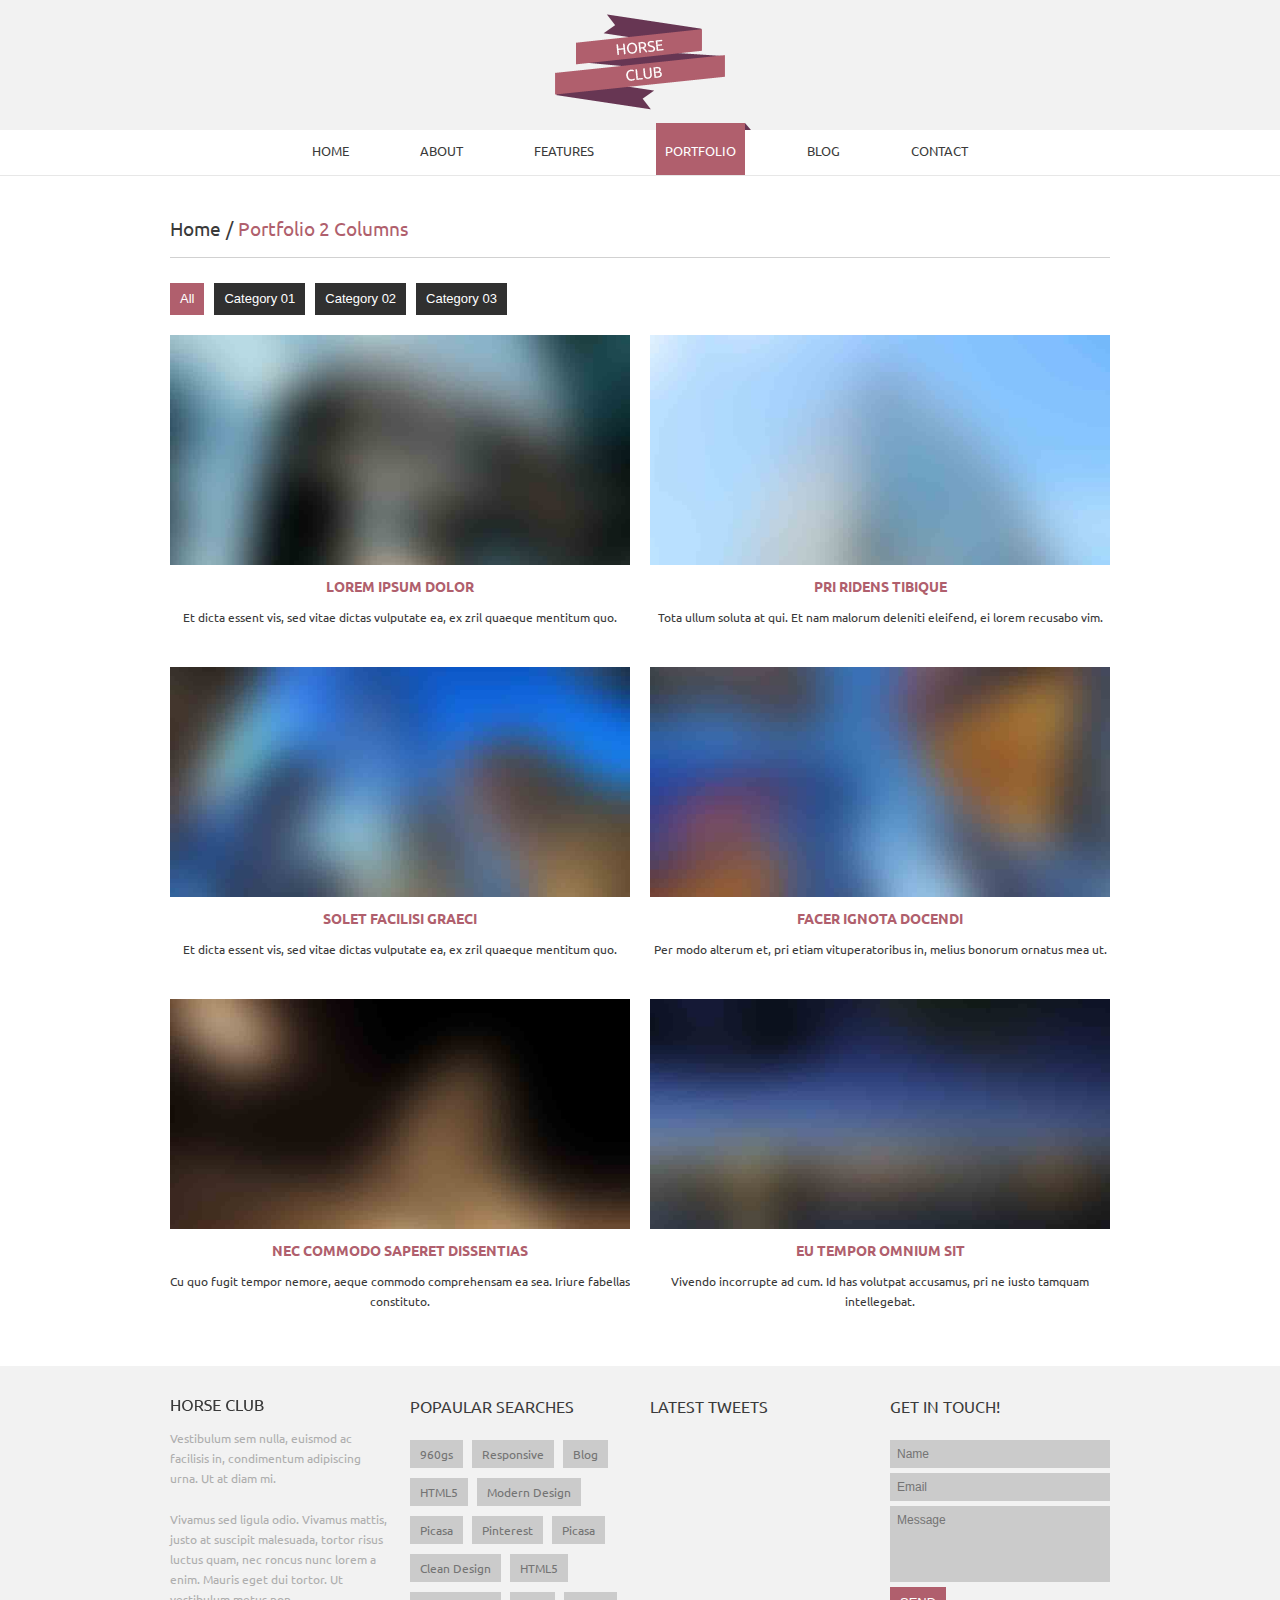
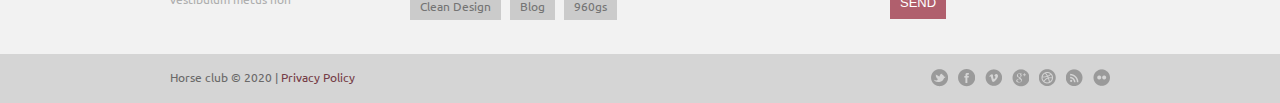
<file: portfolio_2columns.html>
<!DOCTYPE html>
<html lang="en">
<head>
<meta charset="utf-8">
<title>Horse club</title>
<meta name="viewport" content="width=device-width, initial-scale=1.0">
<meta name="description" content="">
<meta name="author" content="">
<link href="css/prettyPhoto.css" rel="stylesheet" type="text/css" />
<link href="css/bootstrap.css" rel="stylesheet">
<link href="css/theme.css" rel="stylesheet">
<link href="css/bootstrap-responsive.css" rel="stylesheet">

<link href='http://fonts.googleapis.com/css?family=Ubuntu' rel='stylesheet' type='text/css'>

<!--[if lt IE 9]>
	<script src="http://html5shim.googlecode.com/svn/trunk/html5.js"></script>
<![endif]-->    
</head>
<body>
	<!--header-->
	<div class="top_line">
		<div class="wrap">
            <div class="container">
				<div class="logo">
					<a href="index.html"><img src="images/logo.png" alt="" /></a>
				</div>
			</div>
		</div>
	</div>
    <div class="header">
    	<div class="wrap">
        	<div class="navbar navbar_ clearfix">
				<div class="menu_bg">
					<div class="container">
						<nav id="main_menu">
							<div class="menu_wrap">
								<ul class="nav sf-menu LavaLamp">
									<li><a href="index.html">Home</a></li>
									<li><a href="about.html">About</a></li>
									<li class="sub-menu"><a href="javascript:{}">Features</a>
										<ul>
											<li><a href="scaffolding.html"><span>-</span>Scaffolding</a></li>
											<li><a href="typography.html"><span>-</span>Typography</a></li>
											<li><a href="shortcodes.html"><span>-</span>Shortcodes</a></li>
											<li><a href="tables.html"><span>-</span>Tables</a></li>
										</ul>                                          
									</li>
									<li class="sub-menu current"><a href="javascript:{}">Portfolio</a>
										<ul>
											<li class="current"><a href="portfolio_2columns.html"><span>-</span>2 Columns</a></li>
											<li><a href="portfolio_3columns.html"><span>-</span>3 Columns</a></li>
											<li><a href="portfolio_4columns.html"><span>-</span>4 Columns</a></li>
										</ul>
									</li>                                  
									<li class="sub-menu"><a href="javascript:{}">Blog</a>
										<ul>
											<li><a href="blog.html"><span>-</span>Blog with right sidebar</a></li>
											<li><a href="blog_post.html"><span>-</span>Blog post</a></li>
										</ul>
									</li>
									<li><a href="contacts.html">Contact</a></li>
								</ul>
							</div>
						</nav>
					</div>
				</div>
             </div>
        </div>    
    </div>
    <!--//header-->
        
    <!--page_container-->
    <div class="page_container">
    	<div class="wrap">
        	<div class="container content_bg">
				<div class="breadcrumb">
                    <a href="index.html">Home</a><span>/</span>Portfolio 2 Columns
				</div>
                <div id="options">                                           
                    <ul id="filters" class="option-set" data-option-key="filter">
                        <li><a href="#filter" data-option-value="*" class="btn dark_btn selected">All</a></li>
                        <li><a href="#filter" data-option-value=".category01" class="btn dark_btn">Category 01</a></li>                                            
                        <li><a href="#filter" data-option-value=".category02" class="btn dark_btn">Category 02</a></li>
                        <li><a href="#filter" data-option-value=".category03" class="btn dark_btn">Category 03</a></li> 
                    </ul>                                           
                    <div class="clear"></div>
                </div>
                <div class="row">
                    <!-- portfolio_block -->
                    <div class="projects">                                  
                        <div class="span6 element category01 height_2column" data-category="category01">
                            <div class="hover_img">
                                <img src="images/portfolio/1.jpg" alt="" />
                                <span class="portfolio_zoom"><a href="images/portfolio/1.jpg" rel="prettyPhoto[portfolio1]"></a></span>
                                <span class="portfolio_link"><a href="single_portfolio.html">View item</a></span>
                            </div> 
                            <div class="item_description">
                                <h6><a href="single_portfolio.html">Lorem ipsum dolor</a></h6>
                                <div class="descr">Et dicta essent vis, sed vitae dictas vulputate ea, ex zril quaeque mentitum quo.</div>
                            </div>                                    
                        </div>
                        <div class="span6 element category02 height_2column" data-category="category02">
                            <div class="hover_img">
                                <img src="images/portfolio/2.jpg" alt="" />
                                <span class="portfolio_zoom"><a href="images/portfolio/2.jpg" rel="prettyPhoto[portfolio1]"></a></span>
                                <span class="portfolio_link"><a href="single_portfolio.html">View item</a></span>
                            </div>
                            <div class="item_description">
                                <h6><a href="single_portfolio.html">Pri ridens tibique</a></h6>
                                <div class="descr">Tota ullum soluta at qui. Et nam malorum deleniti eleifend, ei lorem recusabo vim.</div>
                            </div>
                        </div>
                       <div class="span6 element category03 height_2column" data-category="category03">
                            <div class="hover_img">
                                <img src="images/portfolio/3.jpg" alt="" />
                                <span class="portfolio_zoom"><a href="images/portfolio/3.jpg" rel="prettyPhoto[portfolio1]"></a></span>
                                <span class="portfolio_link"><a href="single_portfolio.html">View item</a></span>
                            </div>
                            <div class="item_description">
                                <h6><a href="single_portfolio.html">Solet facilisi graeci</a></h6>
                                <div class="descr">Et dicta essent vis, sed vitae dictas vulputate ea, ex zril quaeque mentitum quo.</div>
                            </div>
                        </div> 
                        <div class="span6 element category01 height_2column" data-category="category01">
                            <div class="hover_img">
                                <img src="images/portfolio/4.jpg" alt="" />
                                <span class="portfolio_zoom"><a href="images/portfolio/4.jpg" rel="prettyPhoto[portfolio1]"></a></span>
                                <span class="portfolio_link"><a href="single_portfolio.html">View item</a></span>
                            </div> 
                            <div class="item_description">
                                <h6><a href="single_portfolio.html">Facer ignota docendi</a></h6>
                                <div class="descr">Per modo alterum et, pri etiam vituperatoribus in, melius bonorum ornatus mea ut.</div>
                            </div>                                    
                        </div>
                        <div class="span6 element category02 height_2column" data-category="category02">
                            <div class="hover_img">
                                <img src="images/portfolio/5.jpg" alt="" />
                                <span class="portfolio_zoom"><a href="images/portfolio/5.jpg" rel="prettyPhoto[portfolio1]"></a></span>
                                <span class="portfolio_link"><a href="single_portfolio.html">View item</a></span>
                            </div>
                            <div class="item_description">
                                <h6><a href="single_portfolio.html">Nec commodo saperet dissentias</a></h6>
                                <div class="descr">Cu quo fugit tempor nemore, aeque commodo comprehensam ea sea. Iriure fabellas constituto.</div>
                            </div>
                        </div>
                       <div class="span6 element category03 height_2column" data-category="category03">
                            <div class="hover_img">
                                <img src="images/portfolio/6.jpg" alt="" />
                                <span class="portfolio_zoom"><a href="images/portfolio/6.jpg" rel="prettyPhoto[portfolio1]"></a></span>
                                <span class="portfolio_link"><a href="single_portfolio.html">View item</a></span>
                            </div>
                            <div class="item_description">
                                <h6><a href="single_portfolio.html">Eu tempor omnium sit</a></h6>
                                <div class="descr">Vivendo incorrupte ad cum. Id has volutpat accusamus, pri ne iusto tamquam intellegebat.</div>
                            </div>
                        </div>
                        <div class="clear"></div>
                    </div>   
                    <!-- //portfolio_block -->   
                </div>
            </div>
        </div>
    <!--//MAIN CONTENT AREA-->
    	
    </div>
    <!--//page_container-->
    
    <!--footer-->
    <div id="footer">
    	<div class="wrap">
    		<div class="container footer_bord">
            	<div class="row">
                	<div class="span3">
						<a class="foot_logo" href="index.html" alt=""><img src="images/foot_logo.png" /></a>
						<p>Vestibulum sem nulla, euismod ac facilisis in, condimentum adipiscing urna. Ut at diam mi.</p>
						<p>Vivamus sed ligula odio. Vivamus mattis, justo at suscipit malesuada, tortor risus luctus quam, nec roncus nunc lorem a enim. Mauris eget dui tortor. Ut vestibulum metus non</p>
                    </div>
                    <div class="span3">
                    	<h2 class="title">Popaular Searches</h2>
						<div class="tags">
							<a href="javascript:void(0);">960gs</a>
							<a href="javascript:void(0);">Responsive</a>
							<a href="javascript:void(0);">Blog</a>
							<a href="javascript:void(0);">HTML5</a>
							<a href="javascript:void(0);">Modern Design</a>
							<a href="javascript:void(0);">Picasa</a>
							<a href="javascript:void(0);">Pinterest</a>
							<a href="javascript:void(0);">Picasa</a>
							<a href="javascript:void(0);">Clean Design</a>
							<a href="javascript:void(0);">HTML5</a>
							<a href="javascript:void(0);">Clean Design</a>
							<a href="javascript:void(0);">Blog</a>
							<a href="javascript:void(0);">960gs</a>
						</div>
                    </div> 
                    <div class="span3">
                    	<h2 class="title">Latest tweets</h2>
						<!--<ul class="twitter_list tweet_module"></ul>--> 
						<ul class="twitter_list tweet_module"></ul>
					</div>
                    <div class="span3">
                    	<h2 class="title">Get in touch!</h2>
                        <form action="#" method="post">
                        	<input class="span3" type="text" name="name" id="name" value="Name" onFocus="if (this.value == 'Name') this.value = '';" onBlur="if (this.value == '') this.value = 'Name';" />
                            <input class="span3" type="text" name="email" id="email" value="Email" onFocus="if (this.value == 'Email') this.value = '';" onBlur="if (this.value == '') this.value = 'Email';" />
                            <textarea name="message" id="message" class="span3" onFocus="if (this.value == 'Message') this.value = '';" onBlur="if (this.value == '') this.value = 'Message';" >Message</textarea>
                            <div class="clear"></div>
                            <input type="submit" class="btn send_btn" value="Send" />
                            <div class="clear"></div>
                        </form>
                    </div>
            	</div>
        	</div>
        </div>
        
        <div class="footer_bottom">
            <div class="wrap">
            	<div class="container">
                	<div class="fleft copyright">Horse club &copy; 2020  |  <a href="javascript:void(0);">Privacy Policy</a></div>
					<div class="fright">
						<div class="follow_us">
							<ul>
								<li><a href="#" class="twitter">Twitter</a></li>
								<li><a href="#" class="facebook">Facebook</a></li>
								<li><a href="#" class="vimeo">Vimeo</a></li>
								<li><a href="#" class="google_plus">Google Plus</a></li>
								<li><a href="#" class="dribbble">Dribbble</a></li>
								<li><a href="#" class="rss">Rss</a></li>								
								<li><a href="#" class="flickr">Flickr</a></li>
							</ul>
						</div>
					</div>
                </div>
            </div>
        </div>
    </div>
    <!--//footer-->

	<script src="http://ajax.googleapis.com/ajax/libs/jquery/1.8.2/jquery.min.js"></script>
    <script type="text/javascript" src="js/jquery.easing.1.3.js"></script>
    <script src="js/bootstrap.js"></script>
    <script src="js/superfish.js"></script>
    <script type="text/javascript" src="js/jquery.prettyPhoto.js"></script>
    <script src="js/jquery.isotope.min.js" type="text/javascript"></script>
	<script type="text/javascript" src="js/sorting.js"></script>
    <script type="text/javascript" src="js/jquery.preloader.js"></script>
    <script type="text/javascript" src="js/jquery.tweet.js"></script>
    <script type="text/javascript" src="js/myscript.js"></script>
    <script type="text/javascript">
		$(document).ready(function(){
			// Preloader
			$(".projects .element").preloader();
			
			//Image hover
			$(".hover_img").live('mouseover',function(){
					var info=$(this).find("img");
					info.stop().animate({opacity:0.5},400);
					$(".preloader").css({'background':'none'});
				}
			);
			$(".hover_img").live('mouseout',function(){
					var info=$(this).find("img");
					info.stop().animate({opacity:1},400);
					$(".preloader").css({'background':'none'});
				}
			);
		});
	</script>
</body>
</html>
</file>
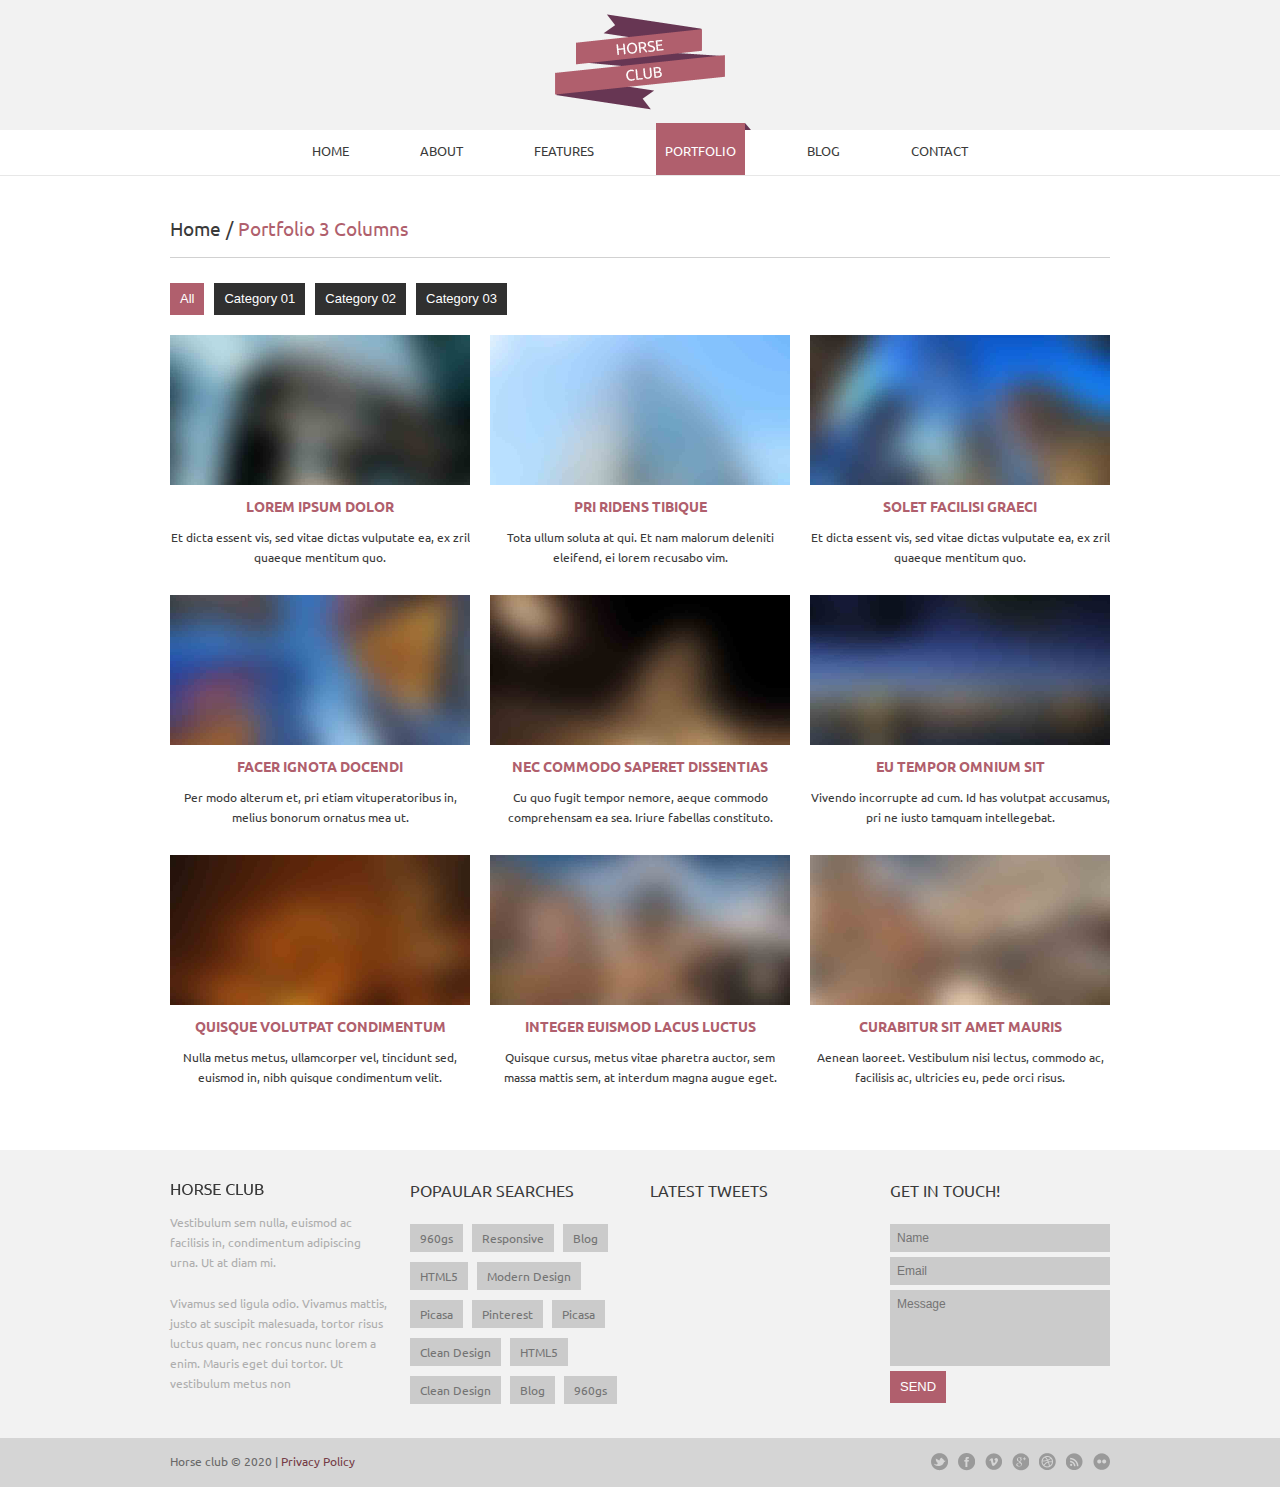
<file: portfolio_3columns.html>
<!DOCTYPE html>
<html lang="en">
<head>
<meta charset="utf-8">
<title>Horse club</title>
<meta name="viewport" content="width=device-width, initial-scale=1.0">
<meta name="description" content="">
<meta name="author" content="">
<link href="css/prettyPhoto.css" rel="stylesheet" type="text/css" />
<link href="css/bootstrap.css" rel="stylesheet">
<link href="css/theme.css" rel="stylesheet">
<link href="css/bootstrap-responsive.css" rel="stylesheet">

<link href='http://fonts.googleapis.com/css?family=Ubuntu' rel='stylesheet' type='text/css'>

<!--[if lt IE 9]>
	<script src="http://html5shim.googlecode.com/svn/trunk/html5.js"></script>
<![endif]-->    
</head>
<body>
	<!--header-->
	<div class="top_line">
		<div class="wrap">
            <div class="container">
				<div class="logo">
					<a href="index.html"><img src="images/logo.png" alt="" /></a>
				</div>
			</div>
		</div>
	</div>
    <div class="header">
    	<div class="wrap">
        	<div class="navbar navbar_ clearfix">
				<div class="menu_bg">
					<div class="container">
						<nav id="main_menu">
							<div class="menu_wrap">
								<ul class="nav sf-menu LavaLamp">
									<li><a href="index.html">Home</a></li>
									<li><a href="about.html">About</a></li>
									<li class="sub-menu"><a href="javascript:{}">Features</a>
										<ul>
											<li><a href="scaffolding.html"><span>-</span>Scaffolding</a></li>
											<li><a href="typography.html"><span>-</span>Typography</a></li>
											<li><a href="shortcodes.html"><span>-</span>Shortcodes</a></li>
											<li><a href="tables.html"><span>-</span>Tables</a></li>
										</ul>                                          
									</li>
									<li class="sub-menu current"><a href="javascript:{}">Portfolio</a>
										<ul>
											<li><a href="portfolio_2columns.html"><span>-</span>2 Columns</a></li>
											<li class="current"><a href="portfolio_3columns.html"><span>-</span>3 Columns</a></li>
											<li><a href="portfolio_4columns.html"><span>-</span>4 Columns</a></li>
										</ul>
									</li>                                  
									<li class="sub-menu"><a href="javascript:{}">Blog</a>
										<ul>
											<li><a href="blog.html"><span>-</span>Blog with right sidebar</a></li>
											<li><a href="blog_post.html"><span>-</span>Blog post</a></li>
										</ul>
									</li>
									<li><a href="contacts.html">Contact</a></li>
								</ul>
							</div>
						</nav>
					</div>
				</div>
             </div>
        </div>    
    </div>
    <!--//header-->
        
    <!--page_container-->
    <div class="page_container">
    	<div class="wrap">
        	<div class="container content_bg">
				<div class="breadcrumb">
                    <a href="index.html">Home</a><span>/</span>Portfolio 3 Columns
				</div>
                <div id="options">                                           
                    <ul id="filters" class="option-set" data-option-key="filter">
                        <li><a href="#filter" data-option-value="*" class="btn dark_btn selected">All</a></li>
                        <li><a href="#filter" data-option-value=".category01" class="btn dark_btn">Category 01</a></li>                                            
                        <li><a href="#filter" data-option-value=".category02" class="btn dark_btn">Category 02</a></li>
                        <li><a href="#filter" data-option-value=".category03" class="btn dark_btn">Category 03</a></li> 
                    </ul>                                           
                    <div class="clear"></div>
                </div>
                <div class="row">
                    <!-- portfolio_block -->
                    <div class="projects">                                  
                        <div class="span4 element category01 height_3column" data-category="category01">
                            <div class="hover_img">
                                <img src="images/portfolio/1.jpg" alt="" />
                                <span class="portfolio_zoom"><a href="images/portfolio/1.jpg" rel="prettyPhoto[portfolio1]"></a></span>
                                <span class="portfolio_link"><a href="single_portfolio.html">View item</a></span>
                            </div> 
                            <div class="item_description">
                                <h6><a href="single_portfolio.html">Lorem ipsum dolor</a></h6>
                                <div class="descr">Et dicta essent vis, sed vitae dictas vulputate ea, ex zril quaeque mentitum quo.</div>
                            </div>                                    
                        </div>
                        <div class="span4 element category02 height_3column" data-category="category02">
                            <div class="hover_img">
                                <img src="images/portfolio/2.jpg" alt="" />
                                <span class="portfolio_zoom"><a href="images/portfolio/2.jpg" rel="prettyPhoto[portfolio1]"></a></span>
                                <span class="portfolio_link"><a href="single_portfolio.html">View item</a></span>
                            </div>
                            <div class="item_description">
                                <h6><a href="single_portfolio.html">Pri ridens tibique</a></h6>
                                <div class="descr">Tota ullum soluta at qui. Et nam malorum deleniti eleifend, ei lorem recusabo vim.</div>
                            </div>
                        </div>
                       <div class="span4 element category03 height_3column" data-category="category03">
                            <div class="hover_img">
                                <img src="images/portfolio/3.jpg" alt="" />
                                <span class="portfolio_zoom"><a href="images/portfolio/3.jpg" rel="prettyPhoto[portfolio1]"></a></span>
                                <span class="portfolio_link"><a href="single_portfolio.html">View item</a></span>
                            </div>
                            <div class="item_description">
                                <h6><a href="single_portfolio.html">Solet facilisi graeci</a></h6>
                                <div class="descr">Et dicta essent vis, sed vitae dictas vulputate ea, ex zril quaeque mentitum quo.</div>
                            </div>
                        </div> 
                        <div class="span4 element category01 height_3column" data-category="category01">
                            <div class="hover_img">
                                <img src="images/portfolio/4.jpg" alt="" />
                                <span class="portfolio_zoom"><a href="images/portfolio/4.jpg" rel="prettyPhoto[portfolio1]"></a></span>
                                <span class="portfolio_link"><a href="single_portfolio.html">View item</a></span>
                            </div> 
                            <div class="item_description">
                                <h6><a href="single_portfolio.html">Facer ignota docendi</a></h6>
                                <div class="descr">Per modo alterum et, pri etiam vituperatoribus in, melius bonorum ornatus mea ut.</div>
                            </div>                                    
                        </div>
                        <div class="span4 element category02 height_3column" data-category="category02">
                            <div class="hover_img">
                                <img src="images/portfolio/5.jpg" alt="" />
                                <span class="portfolio_zoom"><a href="images/portfolio/5.jpg" rel="prettyPhoto[portfolio1]"></a></span>
                                <span class="portfolio_link"><a href="single_portfolio.html">View item</a></span>
                            </div>
                            <div class="item_description">
                                <h6><a href="single_portfolio.html">Nec commodo saperet dissentias</a></h6>
                                <div class="descr">Cu quo fugit tempor nemore, aeque commodo comprehensam ea sea. Iriure fabellas constituto.</div>
                            </div>
                        </div>
                       <div class="span4 element category03 height_3column" data-category="category03">
                            <div class="hover_img">
                                <img src="images/portfolio/6.jpg" alt="" />
                                <span class="portfolio_zoom"><a href="images/portfolio/6.jpg" rel="prettyPhoto[portfolio1]"></a></span>
                                <span class="portfolio_link"><a href="single_portfolio.html">View item</a></span>
                            </div>
                            <div class="item_description">
                                <h6><a href="single_portfolio.html">Eu tempor omnium sit</a></h6>
                                <div class="descr">Vivendo incorrupte ad cum. Id has volutpat accusamus, pri ne iusto tamquam intellegebat.</div>
                            </div>
                        </div>
                        <div class="span4 element category01 height_3column" data-category="category01">
                            <div class="hover_img">
                                <img src="images/portfolio/7.jpg" alt="" />
                                <span class="portfolio_zoom"><a href="images/portfolio/7.jpg" rel="prettyPhoto[portfolio1]"></a></span>
                                <span class="portfolio_link"><a href="single_portfolio.html">View item</a></span>
                            </div> 
                            <div class="item_description">
                                <h6><a href="single_portfolio.html">Quisque volutpat condimentum</a></h6>
                                <div class="descr">Nulla metus metus, ullamcorper vel, tincidunt sed, euismod in, nibh quisque condimentum velit.</div>
                            </div>                                    
                        </div>
                        <div class="span4 element category02 height_3column" data-category="category02">
                            <div class="hover_img">
                                <img src="images/portfolio/8.jpg" alt="" />
                                <span class="portfolio_zoom"><a href="images/portfolio/8.jpg" rel="prettyPhoto[portfolio1]"></a></span>
                                <span class="portfolio_link"><a href="single_portfolio.html">View item</a></span>
                            </div>
                            <div class="item_description">
                                <h6><a href="single_portfolio.html">Integer euismod lacus luctus</a></h6>
                                <div class="descr">Quisque cursus, metus vitae pharetra auctor, sem massa mattis sem, at interdum magna augue eget.</div>
                            </div>
                        </div>
                       <div class="span4 element category03 height_3column" data-category="category03">
                            <div class="hover_img">
                                <img src="images/portfolio/9.jpg" alt="" />
                                <span class="portfolio_zoom"><a href="images/portfolio/9.jpg" rel="prettyPhoto[portfolio1]"></a></span>
                                <span class="portfolio_link"><a href="single_portfolio.html">View item</a></span>
                            </div>
                            <div class="item_description">
                                <h6><a href="single_portfolio.html">Curabitur sit amet mauris</a></h6>
                                <div class="descr">Aenean laoreet. Vestibulum nisi lectus, commodo ac, facilisis ac, ultricies eu, pede orci risus.</div>
                            </div>
                        </div>
                        <div class="clear"></div>
                    </div>   
                    <!-- //portfolio_block -->   
                </div>
            </div>
        </div>
    <!--//MAIN CONTENT AREA-->
    	
    </div>
    <!--//page_container-->
    
    <!--footer-->
    <div id="footer">
    	<div class="wrap">
    		<div class="container footer_bord">
            	<div class="row">
                	<div class="span3">
						<a class="foot_logo" href="index.html" alt=""><img src="images/foot_logo.png" /></a>
						<p>Vestibulum sem nulla, euismod ac facilisis in, condimentum adipiscing urna. Ut at diam mi.</p>
						<p>Vivamus sed ligula odio. Vivamus mattis, justo at suscipit malesuada, tortor risus luctus quam, nec roncus nunc lorem a enim. Mauris eget dui tortor. Ut vestibulum metus non</p>
                    </div>
                    <div class="span3">
                    	<h2 class="title">Popaular Searches</h2>
						<div class="tags">
							<a href="javascript:void(0);">960gs</a>
							<a href="javascript:void(0);">Responsive</a>
							<a href="javascript:void(0);">Blog</a>
							<a href="javascript:void(0);">HTML5</a>
							<a href="javascript:void(0);">Modern Design</a>
							<a href="javascript:void(0);">Picasa</a>
							<a href="javascript:void(0);">Pinterest</a>
							<a href="javascript:void(0);">Picasa</a>
							<a href="javascript:void(0);">Clean Design</a>
							<a href="javascript:void(0);">HTML5</a>
							<a href="javascript:void(0);">Clean Design</a>
							<a href="javascript:void(0);">Blog</a>
							<a href="javascript:void(0);">960gs</a>
						</div>
                    </div> 
                    <div class="span3">
                    	<h2 class="title">Latest tweets</h2>
						<!--<ul class="twitter_list tweet_module"></ul>--> 
						<ul class="twitter_list tweet_module"></ul>
					</div>
                    <div class="span3">
                    	<h2 class="title">Get in touch!</h2>
                        <form action="#" method="post">
                        	<input class="span3" type="text" name="name" id="name" value="Name" onFocus="if (this.value == 'Name') this.value = '';" onBlur="if (this.value == '') this.value = 'Name';" />
                            <input class="span3" type="text" name="email" id="email" value="Email" onFocus="if (this.value == 'Email') this.value = '';" onBlur="if (this.value == '') this.value = 'Email';" />
                            <textarea name="message" id="message" class="span3" onFocus="if (this.value == 'Message') this.value = '';" onBlur="if (this.value == '') this.value = 'Message';" >Message</textarea>
                            <div class="clear"></div>
                            <input type="submit" class="btn send_btn" value="Send" />
                            <div class="clear"></div>
                        </form>
                    </div>
            	</div>
        	</div>
        </div>
        
        <div class="footer_bottom">
            <div class="wrap">
            	<div class="container">
                	<div class="fleft copyright">Horse club &copy; 2020  |  <a href="javascript:void(0);">Privacy Policy</a></div>
					<div class="fright">
						<div class="follow_us">
							<ul>
								<li><a href="#" class="twitter">Twitter</a></li>
								<li><a href="#" class="facebook">Facebook</a></li>
								<li><a href="#" class="vimeo">Vimeo</a></li>
								<li><a href="#" class="google_plus">Google Plus</a></li>
								<li><a href="#" class="dribbble">Dribbble</a></li>
								<li><a href="#" class="rss">Rss</a></li>								
								<li><a href="#" class="flickr">Flickr</a></li>
							</ul>
						</div>
					</div>
                </div>
            </div>
        </div>
    </div>
    <!--//footer-->

	<script src="http://ajax.googleapis.com/ajax/libs/jquery/1.8.2/jquery.min.js"></script>
    <script type="text/javascript" src="js/jquery.easing.1.3.js"></script>
    <script src="js/bootstrap.js"></script>
    <script src="js/superfish.js"></script>
    <script type="text/javascript" src="js/jquery.prettyPhoto.js"></script>
    <script src="js/jquery.isotope.min.js" type="text/javascript"></script>
	<script type="text/javascript" src="js/sorting.js"></script>
    <script type="text/javascript" src="js/jquery.preloader.js"></script>
    <script type="text/javascript" src="js/jquery.tweet.js"></script>
    <script type="text/javascript" src="js/myscript.js"></script>
    <script type="text/javascript">
		$(document).ready(function(){
			// Preloader
			$(".projects .element").preloader();

			//Image hover
			$(".hover_img").live('mouseover',function(){
					var info=$(this).find("img");
					info.stop().animate({opacity:0.5},400);
					$(".preloader").css({'background':'none'});
				}
			);
			$(".hover_img").live('mouseout',function(){
					var info=$(this).find("img");
					info.stop().animate({opacity:1},400);
					$(".preloader").css({'background':'none'});
				}
			);
		});
	</script>
</body>
</html>
</file>
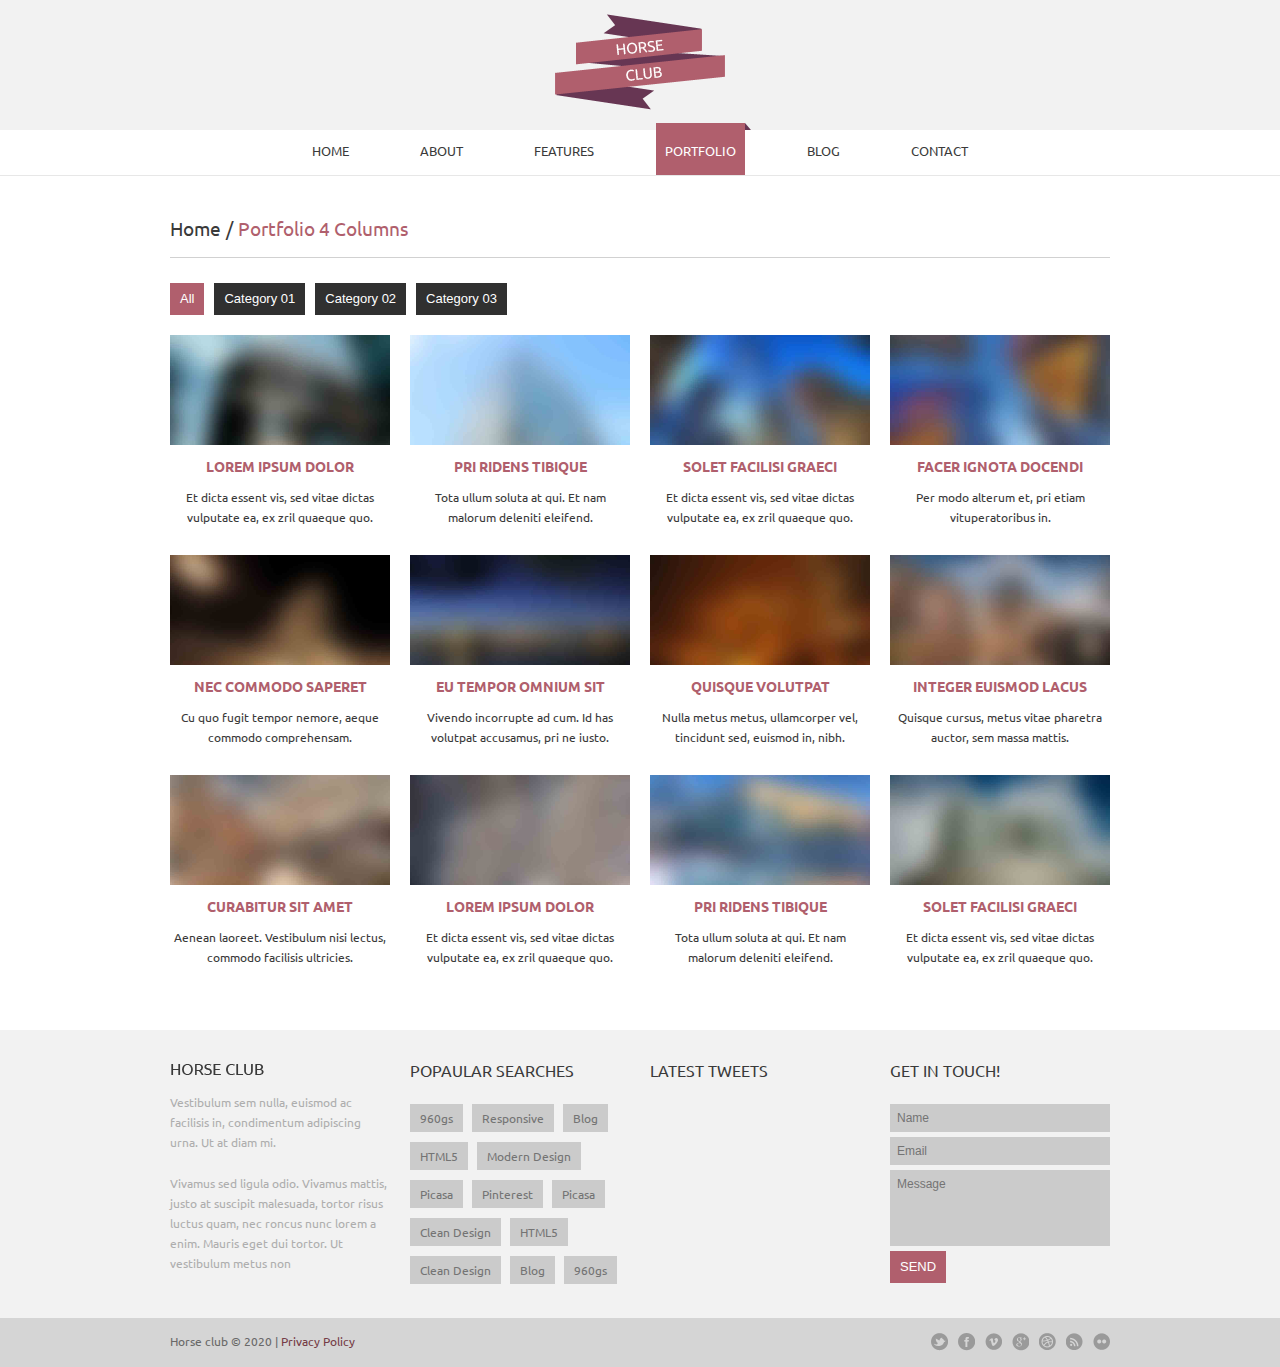
<file: portfolio_4columns.html>
<!DOCTYPE html>
<html lang="en">
<head>
<meta charset="utf-8">
<title>Horse club</title>
<meta name="viewport" content="width=device-width, initial-scale=1.0">
<meta name="description" content="">
<meta name="author" content="">
<link href="css/prettyPhoto.css" rel="stylesheet" type="text/css" />
<link href="css/bootstrap.css" rel="stylesheet">
<link href="css/theme.css" rel="stylesheet">
<link href="css/bootstrap-responsive.css" rel="stylesheet">

<link href='http://fonts.googleapis.com/css?family=Ubuntu' rel='stylesheet' type='text/css'>

<!--[if lt IE 9]>
	<script src="http://html5shim.googlecode.com/svn/trunk/html5.js"></script>
<![endif]-->    
</head>
<body>
	<!--header-->
	<div class="top_line">
		<div class="wrap">
            <div class="container">
				<div class="logo">
					<a href="index.html"><img src="images/logo.png" alt="" /></a>
				</div>
			</div>
		</div>
	</div>
    <div class="header">
    	<div class="wrap">
        	<div class="navbar navbar_ clearfix">
				<div class="menu_bg">
					<div class="container">
						<nav id="main_menu">
							<div class="menu_wrap">
								<ul class="nav sf-menu LavaLamp">
									<li><a href="index.html">Home</a></li>
									<li><a href="about.html">About</a></li>
									<li class="sub-menu"><a href="javascript:{}">Features</a>
										<ul>
											<li><a href="scaffolding.html"><span>-</span>Scaffolding</a></li>
											<li><a href="typography.html"><span>-</span>Typography</a></li>
											<li><a href="shortcodes.html"><span>-</span>Shortcodes</a></li>
											<li><a href="tables.html"><span>-</span>Tables</a></li>
										</ul>                                          
									</li>
									<li class="sub-menu current"><a href="javascript:{}">Portfolio</a>
										<ul>
											<li><a href="portfolio_2columns.html"><span>-</span>2 Columns</a></li>
											<li><a href="portfolio_3columns.html"><span>-</span>3 Columns</a></li>
											<li class="current"><a href="portfolio_4columns.html"><span>-</span>4 Columns</a></li>
										</ul>
									</li>                                  
									<li class="sub-menu"><a href="javascript:{}">Blog</a>
										<ul>
											<li><a href="blog.html"><span>-</span>Blog with right sidebar</a></li>
											<li><a href="blog_post.html"><span>-</span>Blog post</a></li>
										</ul>
									</li>
									<li><a href="contacts.html">Contact</a></li>
								</ul>
							</div>
						</nav>
					</div>
				</div>
             </div>
        </div>    
    </div>
    <!--//header-->
        
    <!--page_container-->
    <div class="page_container">
    	<div class="wrap">
        	<div class="container content_bg">
				<div class="breadcrumb">
                    <a href="index.html">Home</a><span>/</span>Portfolio 4 Columns
				</div>
                <div id="options">                                           
                    <ul id="filters" class="option-set" data-option-key="filter">
                        <li><a href="#filter" data-option-value="*" class="btn dark_btn selected">All</a></li>
                        <li><a href="#filter" data-option-value=".category01" class="btn dark_btn">Category 01</a></li>                                            
                        <li><a href="#filter" data-option-value=".category02" class="btn dark_btn">Category 02</a></li>
                        <li><a href="#filter" data-option-value=".category03" class="btn dark_btn">Category 03</a></li> 
                    </ul>                                           
                    <div class="clear"></div>
                </div>
                <div class="row">
                    <!-- portfolio_block -->
                    <div class="projects">                                  
                        <div class="span3 element category01 height_4column" data-category="category01">
                            <div class="hover_img">
                                <img src="images/portfolio/1.jpg" alt="" />
                                <span class="portfolio_zoom"><a href="images/portfolio/1.jpg" rel="prettyPhoto[portfolio1]"></a></span>
                                <span class="portfolio_link"><a href="single_portfolio.html">View item</a></span>
                            </div> 
                            <div class="item_description">
                                <h6><a href="single_portfolio.html">Lorem ipsum dolor</a></h6>
                                <div class="descr">Et dicta essent vis, sed vitae dictas vulputate ea, ex zril quaeque quo.</div>
                            </div>                                    
                        </div>
                        <div class="span3 element category02 height_4column" data-category="category02">
                            <div class="hover_img">
                                <img src="images/portfolio/2.jpg" alt="" />
                                <span class="portfolio_zoom"><a href="images/portfolio/2.jpg" rel="prettyPhoto[portfolio1]"></a></span>
                                <span class="portfolio_link"><a href="single_portfolio.html">View item</a></span>
                            </div>
                            <div class="item_description">
                                <h6><a href="single_portfolio.html">Pri ridens tibique</a></h6>
                                <div class="descr">Tota ullum soluta at qui. Et nam malorum deleniti eleifend.</div>
                            </div>
                        </div>
						<div class="span3 element category03 height_4column" data-category="category03">
                            <div class="hover_img">
                                <img src="images/portfolio/3.jpg" alt="" />
                                <span class="portfolio_zoom"><a href="images/portfolio/3.jpg" rel="prettyPhoto[portfolio1]"></a></span>
                                <span class="portfolio_link"><a href="single_portfolio.html">View item</a></span>
                            </div>
                            <div class="item_description">
                                <h6><a href="single_portfolio.html">Solet facilisi graeci</a></h6>
                                <div class="descr">Et dicta essent vis, sed vitae dictas vulputate ea, ex zril quaeque quo.</div>
                            </div>
                        </div> 
                        <div class="span3 element category01 height_4column" data-category="category01">
                            <div class="hover_img">
                                <img src="images/portfolio/4.jpg" alt="" />
                                <span class="portfolio_zoom"><a href="images/portfolio/4.jpg" rel="prettyPhoto[portfolio1]"></a></span>
                                <span class="portfolio_link"><a href="single_portfolio.html">View item</a></span>
                            </div> 
                            <div class="item_description">
                                <h6><a href="single_portfolio.html">Facer ignota docendi</a></h6>
                                <div class="descr">Per modo alterum et, pri etiam vituperatoribus in.</div>
                            </div>                                    
                        </div>
                        <div class="span3 element category02 height_4column" data-category="category02">
                            <div class="hover_img">
                                <img src="images/portfolio/5.jpg" alt="" />
                                <span class="portfolio_zoom"><a href="images/portfolio/5.jpg" rel="prettyPhoto[portfolio1]"></a></span>
                                <span class="portfolio_link"><a href="single_portfolio.html">View item</a></span>
                            </div>
                            <div class="item_description">
                                <h6><a href="single_portfolio.html">Nec commodo saperet</a></h6>
                                <div class="descr">Cu quo fugit tempor nemore, aeque commodo comprehensam.</div>
                            </div>
                        </div>
                       <div class="span3 element category03 height_4column" data-category="category03">
                            <div class="hover_img">
                                <img src="images/portfolio/6.jpg" alt="" />
                                <span class="portfolio_zoom"><a href="images/portfolio/6.jpg" rel="prettyPhoto[portfolio1]"></a></span>
                                <span class="portfolio_link"><a href="single_portfolio.html">View item</a></span>
                            </div>
                            <div class="item_description">
                                <h6><a href="single_portfolio.html">Eu tempor omnium sit</a></h6>
                                <div class="descr">Vivendo incorrupte ad cum. Id has volutpat accusamus, pri ne iusto.</div>
                            </div>
                        </div>
                        <div class="span3 element category01 height_4column" data-category="category01">
                            <div class="hover_img">
                                <img src="images/portfolio/7.jpg" alt="" />
                                <span class="portfolio_zoom"><a href="images/portfolio/7.jpg" rel="prettyPhoto[portfolio1]"></a></span>
                                <span class="portfolio_link"><a href="single_portfolio.html">View item</a></span>
                            </div> 
                            <div class="item_description">
                                <h6><a href="single_portfolio.html">Quisque volutpat</a></h6>
                                <div class="descr">Nulla metus metus, ullamcorper vel, tincidunt sed, euismod in, nibh.</div>
                            </div>                                    
                        </div>
                        <div class="span3 element category02 height_4column" data-category="category02">
                            <div class="hover_img">
                                <img src="images/portfolio/8.jpg" alt="" />
                                <span class="portfolio_zoom"><a href="images/portfolio/8.jpg" rel="prettyPhoto[portfolio1]"></a></span>
                                <span class="portfolio_link"><a href="single_portfolio.html">View item</a></span>
                            </div>
                            <div class="item_description">
                                <h6><a href="single_portfolio.html">Integer euismod lacus</a></h6>
                                <div class="descr">Quisque cursus, metus vitae pharetra auctor, sem massa mattis.</div>
                            </div>
                        </div>
                       <div class="span3 element category03 height_4column" data-category="category03">
                            <div class="hover_img">
                                <img src="images/portfolio/9.jpg" alt="" />
                                <span class="portfolio_zoom"><a href="images/portfolio/9.jpg" rel="prettyPhoto[portfolio1]"></a></span>
                                <span class="portfolio_link"><a href="single_portfolio.html">View item</a></span>
                            </div>
                            <div class="item_description">
                                <h6><a href="single_portfolio.html">Curabitur sit amet</a></h6>
                                <div class="descr">Aenean laoreet. Vestibulum nisi lectus, commodo facilisis ultricies.</div>
                            </div>
                        </div>
                        <div class="span3 element category01 height_4column" data-category="category01">
                            <div class="hover_img">
                                <img src="images/portfolio/10.jpg" alt="" />
                                <span class="portfolio_zoom"><a href="images/portfolio/10.jpg" rel="prettyPhoto[portfolio1]"></a></span>
                                <span class="portfolio_link"><a href="single_portfolio.html">View item</a></span>
                            </div> 
                            <div class="item_description">
                                <h6><a href="single_portfolio.html">Lorem ipsum dolor</a></h6>
                                <div class="descr">Et dicta essent vis, sed vitae dictas vulputate ea, ex zril quaeque quo.</div>
                            </div>                                    
                        </div>
                        <div class="span3 element category02 height_4column" data-category="category02">
                            <div class="hover_img">
                                <img src="images/portfolio/11.jpg" alt="" />
                                <span class="portfolio_zoom"><a href="images/portfolio/11.jpg" rel="prettyPhoto[portfolio1]"></a></span>
                                <span class="portfolio_link"><a href="single_portfolio.html">View item</a></span>
                            </div>
                            <div class="item_description">
                                <h6><a href="single_portfolio.html">Pri ridens tibique</a></h6>
                                <div class="descr">Tota ullum soluta at qui. Et nam malorum deleniti eleifend.</div>
                            </div>
                        </div>
                       <div class="span3 element category03 height_4column" data-category="category03">
                            <div class="hover_img">
                                <img src="images/portfolio/12.jpg" alt="" />
                                <span class="portfolio_zoom"><a href="images/portfolio/12.jpg" rel="prettyPhoto[portfolio1]"></a></span>
                                <span class="portfolio_link"><a href="single_portfolio.html">View item</a></span>
                            </div>
                            <div class="item_description">
                                <h6><a href="single_portfolio.html">Solet facilisi graeci</a></h6>
                                <div class="descr">Et dicta essent vis, sed vitae dictas vulputate ea, ex zril quaeque quo.</div>
                            </div>
                        </div>                         
                        <div class="clear"></div>
                    </div>   
                    <!-- //portfolio_block -->   
                </div>
            </div>
        </div>
    <!--//MAIN CONTENT AREA-->
    	
    </div>
    <!--//page_container-->
    
    <!--footer-->
    <div id="footer">
    	<div class="wrap">
    		<div class="container footer_bord">
            	<div class="row">
                	<div class="span3">
						<a class="foot_logo" href="index.html" alt=""><img src="images/foot_logo.png" /></a>
						<p>Vestibulum sem nulla, euismod ac facilisis in, condimentum adipiscing urna. Ut at diam mi.</p>
						<p>Vivamus sed ligula odio. Vivamus mattis, justo at suscipit malesuada, tortor risus luctus quam, nec roncus nunc lorem a enim. Mauris eget dui tortor. Ut vestibulum metus non</p>
                    </div>
                    <div class="span3">
                    	<h2 class="title">Popaular Searches</h2>
						<div class="tags">
							<a href="javascript:void(0);">960gs</a>
							<a href="javascript:void(0);">Responsive</a>
							<a href="javascript:void(0);">Blog</a>
							<a href="javascript:void(0);">HTML5</a>
							<a href="javascript:void(0);">Modern Design</a>
							<a href="javascript:void(0);">Picasa</a>
							<a href="javascript:void(0);">Pinterest</a>
							<a href="javascript:void(0);">Picasa</a>
							<a href="javascript:void(0);">Clean Design</a>
							<a href="javascript:void(0);">HTML5</a>
							<a href="javascript:void(0);">Clean Design</a>
							<a href="javascript:void(0);">Blog</a>
							<a href="javascript:void(0);">960gs</a>
						</div>
                    </div> 
                    <div class="span3">
                    	<h2 class="title">Latest tweets</h2>
						<!--<ul class="twitter_list tweet_module"></ul>--> 
						<ul class="twitter_list tweet_module"></ul>
					</div>
                    <div class="span3">
                    	<h2 class="title">Get in touch!</h2>
                        <form action="#" method="post">
                        	<input class="span3" type="text" name="name" id="name" value="Name" onFocus="if (this.value == 'Name') this.value = '';" onBlur="if (this.value == '') this.value = 'Name';" />
                            <input class="span3" type="text" name="email" id="email" value="Email" onFocus="if (this.value == 'Email') this.value = '';" onBlur="if (this.value == '') this.value = 'Email';" />
                            <textarea name="message" id="message" class="span3" onFocus="if (this.value == 'Message') this.value = '';" onBlur="if (this.value == '') this.value = 'Message';" >Message</textarea>
                            <div class="clear"></div>
                            <input type="submit" class="btn send_btn" value="Send" />
                            <div class="clear"></div>
                        </form>
                    </div>
            	</div>
        	</div>
        </div>
        
        <div class="footer_bottom">
            <div class="wrap">
            	<div class="container">
                	<div class="fleft copyright">Horse club &copy; 2020  |  <a href="javascript:void(0);">Privacy Policy</a></div>
					<div class="fright">
						<div class="follow_us">
							<ul>
								<li><a href="#" class="twitter">Twitter</a></li>
								<li><a href="#" class="facebook">Facebook</a></li>
								<li><a href="#" class="vimeo">Vimeo</a></li>
								<li><a href="#" class="google_plus">Google Plus</a></li>
								<li><a href="#" class="dribbble">Dribbble</a></li>
								<li><a href="#" class="rss">Rss</a></li>								
								<li><a href="#" class="flickr">Flickr</a></li>
							</ul>
						</div>
					</div>
                </div>
            </div>
        </div>
    </div>
    <!--//footer-->

	<script src="http://ajax.googleapis.com/ajax/libs/jquery/1.8.2/jquery.min.js"></script>
    <script type="text/javascript" src="js/jquery.easing.1.3.js"></script>
    <script src="js/bootstrap.js"></script>
    <script src="js/superfish.js"></script>
    <script type="text/javascript" src="js/jquery.prettyPhoto.js"></script>
    <script src="js/jquery.isotope.min.js" type="text/javascript"></script>
	<script type="text/javascript" src="js/sorting.js"></script>
    <script type="text/javascript" src="js/jquery.preloader.js"></script>
    <script type="text/javascript" src="js/jquery.tweet.js"></script>
    <script type="text/javascript" src="js/myscript.js"></script>
    <script type="text/javascript">
		$(document).ready(function(){			
			//Image hover
			$(".hover_img").live('mouseover',function(){
					var info=$(this).find("img");
					info.stop().animate({opacity:0.6},500);
					$(".preloader").css({'background':'none'});
				}
			);
			$(".hover_img").live('mouseout',function(){
					var info=$(this).find("img");
					info.stop().animate({opacity:1},500);
					$(".preloader").css({'background':'none'});
				}
			);	
			// Preloader
			$(".projects .element").preloader();	
							
		});
	</script>
</body>
</html>
</file>
<file: css/prettyPhoto.css>
div.pp_default .pp_top,div.pp_default .pp_top .pp_middle,div.pp_default .pp_top .pp_left,div.pp_default .pp_top .pp_right,div.pp_default .pp_bottom,div.pp_default .pp_bottom .pp_left,div.pp_default .pp_bottom .pp_middle,div.pp_default .pp_bottom .pp_right{height:13px}
div.pp_default .pp_top .pp_left{background:url(../images/prettyPhoto/default/sprite.png) -78px -93px no-repeat}
div.pp_default .pp_top .pp_middle{background:url(../images/prettyPhoto/default/sprite_x.png) top left repeat-x}
div.pp_default .pp_top .pp_right{background:url(../images/prettyPhoto/default/sprite.png) -112px -93px no-repeat}
div.pp_default .pp_content .ppt{color:#f8f8f8}
div.pp_default .pp_content_container .pp_left{background:url(../images/prettyPhoto/default/sprite_y.png) -7px 0 repeat-y;padding-left:13px}
div.pp_default .pp_content_container .pp_right{background:url(../images/prettyPhoto/default/sprite_y.png) top right repeat-y;padding-right:13px}
div.pp_default .pp_next:hover{background:url(../images/prettyPhoto/default/sprite_next.png) center right no-repeat;cursor:pointer}
div.pp_default .pp_previous:hover{background:url(../images/prettyPhoto/default/sprite_prev.png) center left no-repeat;cursor:pointer}
div.pp_default .pp_expand{background:url(../images/prettyPhoto/default/sprite.png) 0 -29px no-repeat;cursor:pointer;width:28px;height:28px}
div.pp_default .pp_expand:hover{background:url(../images/prettyPhoto/default/sprite.png) 0 -56px no-repeat;cursor:pointer}
div.pp_default .pp_contract{background:url(../images/prettyPhoto/default/sprite.png) 0 -84px no-repeat;cursor:pointer;width:28px;height:28px}
div.pp_default .pp_contract:hover{background:url(../images/prettyPhoto/default/sprite.png) 0 -113px no-repeat;cursor:pointer}
div.pp_default .pp_close{width:30px;height:30px;background:url(../images/prettyPhoto/default/sprite.png) 2px 1px no-repeat;cursor:pointer}
div.pp_default .pp_gallery ul li a{background:url(../images/prettyPhoto/default/default_thumb.png) center center #f8f8f8;border:1px solid #aaa}
div.pp_default .pp_social{margin-top:7px}
div.pp_default .pp_gallery a.pp_arrow_previous,div.pp_default .pp_gallery a.pp_arrow_next{position:static;left:auto}
div.pp_default .pp_nav .pp_play,div.pp_default .pp_nav .pp_pause{background:url(../images/prettyPhoto/default/sprite.png) -51px 1px no-repeat;height:30px;width:30px}
div.pp_default .pp_nav .pp_pause{background-position:-51px -29px}
div.pp_default a.pp_arrow_previous,div.pp_default a.pp_arrow_next{background:url(../images/prettyPhoto/default/sprite.png) -31px -3px no-repeat;height:20px;width:20px;margin:4px 0 0}
div.pp_default a.pp_arrow_next{left:52px;background-position:-82px -3px}
div.pp_default .pp_content_container .pp_details{margin-top:5px}
div.pp_default .pp_nav{clear:none;height:30px;width:110px;position:relative}
div.pp_default .pp_nav .currentTextHolder{font-family:Georgia;font-style:italic;color:#999;font-size:11px;left:75px;line-height:25px;position:absolute;top:2px;margin:0;padding:0 0 0 10px}
div.pp_default .pp_close:hover,div.pp_default .pp_nav .pp_play:hover,div.pp_default .pp_nav .pp_pause:hover,div.pp_default .pp_arrow_next:hover,div.pp_default .pp_arrow_previous:hover{opacity:0.7}
div.pp_default .pp_description{font-size:11px;font-weight:700;line-height:14px;margin:5px 50px 5px 0}
div.pp_default .pp_bottom .pp_left{background:url(../images/prettyPhoto/default/sprite.png) -78px -127px no-repeat}
div.pp_default .pp_bottom .pp_middle{background:url(../images/prettyPhoto/default/sprite_x.png) bottom left repeat-x}
div.pp_default .pp_bottom .pp_right{background:url(../images/prettyPhoto/default/sprite.png) -112px -127px no-repeat}
div.pp_default .pp_loaderIcon{background:url(../images/prettyPhoto/default/loader.gif) center center no-repeat}
div.light_rounded .pp_top .pp_left{background:url(../images/prettyPhoto/light_rounded/sprite.png) -88px -53px no-repeat}
div.light_rounded .pp_top .pp_right{background:url(../images/prettyPhoto/light_rounded/sprite.png) -110px -53px no-repeat}
div.light_rounded .pp_next:hover{background:url(../images/prettyPhoto/light_rounded/btnNext.png) center right no-repeat;cursor:pointer}
div.light_rounded .pp_previous:hover{background:url(../images/prettyPhoto/light_rounded/btnPrevious.png) center left no-repeat;cursor:pointer}
div.light_rounded .pp_expand{background:url(../images/prettyPhoto/light_rounded/sprite.png) -31px -26px no-repeat;cursor:pointer}
div.light_rounded .pp_expand:hover{background:url(../images/prettyPhoto/light_rounded/sprite.png) -31px -47px no-repeat;cursor:pointer}
div.light_rounded .pp_contract{background:url(../images/prettyPhoto/light_rounded/sprite.png) 0 -26px no-repeat;cursor:pointer}
div.light_rounded .pp_contract:hover{background:url(../images/prettyPhoto/light_rounded/sprite.png) 0 -47px no-repeat;cursor:pointer}
div.light_rounded .pp_close{width:75px;height:22px;background:url(../images/prettyPhoto/light_rounded/sprite.png) -1px -1px no-repeat;cursor:pointer}
div.light_rounded .pp_nav .pp_play{background:url(../images/prettyPhoto/light_rounded/sprite.png) -1px -100px no-repeat;height:15px;width:14px}
div.light_rounded .pp_nav .pp_pause{background:url(../images/prettyPhoto/light_rounded/sprite.png) -24px -100px no-repeat;height:15px;width:14px}
div.light_rounded .pp_arrow_previous{background:url(../images/prettyPhoto/light_rounded/sprite.png) 0 -71px no-repeat}
div.light_rounded .pp_arrow_next{background:url(../images/prettyPhoto/light_rounded/sprite.png) -22px -71px no-repeat}
div.light_rounded .pp_bottom .pp_left{background:url(../images/prettyPhoto/light_rounded/sprite.png) -88px -80px no-repeat}
div.light_rounded .pp_bottom .pp_right{background:url(../images/prettyPhoto/light_rounded/sprite.png) -110px -80px no-repeat}
div.dark_rounded .pp_top .pp_left{background:url(../images/prettyPhoto/dark_rounded/sprite.png) -88px -53px no-repeat}
div.dark_rounded .pp_top .pp_right{background:url(../images/prettyPhoto/dark_rounded/sprite.png) -110px -53px no-repeat}
div.dark_rounded .pp_content_container .pp_left{background:url(../images/prettyPhoto/dark_rounded/contentPattern.png) top left repeat-y}
div.dark_rounded .pp_content_container .pp_right{background:url(../images/prettyPhoto/dark_rounded/contentPattern.png) top right repeat-y}
div.dark_rounded .pp_next:hover{background:url(../images/prettyPhoto/dark_rounded/btnNext.png) center right no-repeat;cursor:pointer}
div.dark_rounded .pp_previous:hover{background:url(../images/prettyPhoto/dark_rounded/btnPrevious.png) center left no-repeat;cursor:pointer}
div.dark_rounded .pp_expand{background:url(../images/prettyPhoto/dark_rounded/sprite.png) -31px -26px no-repeat;cursor:pointer}
div.dark_rounded .pp_expand:hover{background:url(../images/prettyPhoto/dark_rounded/sprite.png) -31px -47px no-repeat;cursor:pointer}
div.dark_rounded .pp_contract{background:url(../images/prettyPhoto/dark_rounded/sprite.png) 0 -26px no-repeat;cursor:pointer}
div.dark_rounded .pp_contract:hover{background:url(../images/prettyPhoto/dark_rounded/sprite.png) 0 -47px no-repeat;cursor:pointer}
div.dark_rounded .pp_close{width:75px;height:22px;background:url(../images/prettyPhoto/dark_rounded/sprite.png) -1px -1px no-repeat;cursor:pointer}
div.dark_rounded .pp_description{margin-right:85px;color:#fff}
div.dark_rounded .pp_nav .pp_play{background:url(../images/prettyPhoto/dark_rounded/sprite.png) -1px -100px no-repeat;height:15px;width:14px}
div.dark_rounded .pp_nav .pp_pause{background:url(../images/prettyPhoto/dark_rounded/sprite.png) -24px -100px no-repeat;height:15px;width:14px}
div.dark_rounded .pp_arrow_previous{background:url(../images/prettyPhoto/dark_rounded/sprite.png) 0 -71px no-repeat}
div.dark_rounded .pp_arrow_next{background:url(../images/prettyPhoto/dark_rounded/sprite.png) -22px -71px no-repeat}
div.dark_rounded .pp_bottom .pp_left{background:url(../images/prettyPhoto/dark_rounded/sprite.png) -88px -80px no-repeat}
div.dark_rounded .pp_bottom .pp_right{background:url(../images/prettyPhoto/dark_rounded/sprite.png) -110px -80px no-repeat}
div.dark_rounded .pp_loaderIcon{background:url(../images/prettyPhoto/dark_rounded/loader.gif) center center no-repeat}
div.dark_square .pp_left,div.dark_square .pp_middle,div.dark_square .pp_right,div.dark_square .pp_content{background:#000}
div.dark_square .pp_description{color:#fff;margin:0 85px 0 0}
div.dark_square .pp_loaderIcon{background:url(../images/prettyPhoto/dark_square/loader.gif) center center no-repeat}
div.dark_square .pp_expand{background:url(../images/prettyPhoto/dark_square/sprite.png) -31px -26px no-repeat;cursor:pointer}
div.dark_square .pp_expand:hover{background:url(../images/prettyPhoto/dark_square/sprite.png) -31px -47px no-repeat;cursor:pointer}
div.dark_square .pp_contract{background:url(../images/prettyPhoto/dark_square/sprite.png) 0 -26px no-repeat;cursor:pointer}
div.dark_square .pp_contract:hover{background:url(../images/prettyPhoto/dark_square/sprite.png) 0 -47px no-repeat;cursor:pointer}
div.dark_square .pp_close{width:75px;height:22px;background:url(../images/prettyPhoto/dark_square/sprite.png) -1px -1px no-repeat;cursor:pointer}
div.dark_square .pp_nav{clear:none}
div.dark_square .pp_nav .pp_play{background:url(../images/prettyPhoto/dark_square/sprite.png) -1px -100px no-repeat;height:15px;width:14px}
div.dark_square .pp_nav .pp_pause{background:url(../images/prettyPhoto/dark_square/sprite.png) -24px -100px no-repeat;height:15px;width:14px}
div.dark_square .pp_arrow_previous{background:url(../images/prettyPhoto/dark_square/sprite.png) 0 -71px no-repeat}
div.dark_square .pp_arrow_next{background:url(../images/prettyPhoto/dark_square/sprite.png) -22px -71px no-repeat}
div.dark_square .pp_next:hover{background:url(../images/prettyPhoto/dark_square/btnNext.png) center right no-repeat;cursor:pointer}
div.dark_square .pp_previous:hover{background:url(../images/prettyPhoto/dark_square/btnPrevious.png) center left no-repeat;cursor:pointer}
div.light_square .pp_expand{background:url(../images/prettyPhoto/light_square/sprite.png) -31px -26px no-repeat;cursor:pointer}
div.light_square .pp_expand:hover{background:url(../images/prettyPhoto/light_square/sprite.png) -31px -47px no-repeat;cursor:pointer}
div.light_square .pp_contract{background:url(../images/prettyPhoto/light_square/sprite.png) 0 -26px no-repeat;cursor:pointer}
div.light_square .pp_contract:hover{background:url(../images/prettyPhoto/light_square/sprite.png) 0 -47px no-repeat;cursor:pointer}
div.light_square .pp_close{width:75px;height:22px;background:url(../images/prettyPhoto/light_square/sprite.png) -1px -1px no-repeat;cursor:pointer}
div.light_square .pp_nav .pp_play{background:url(../images/prettyPhoto/light_square/sprite.png) -1px -100px no-repeat;height:15px;width:14px}
div.light_square .pp_nav .pp_pause{background:url(../images/prettyPhoto/light_square/sprite.png) -24px -100px no-repeat;height:15px;width:14px}
div.light_square .pp_arrow_previous{background:url(../images/prettyPhoto/light_square/sprite.png) 0 -71px no-repeat}
div.light_square .pp_arrow_next{background:url(../images/prettyPhoto/light_square/sprite.png) -22px -71px no-repeat}
div.light_square .pp_next:hover{background:url(../images/prettyPhoto/light_square/btnNext.png) center right no-repeat;cursor:pointer}
div.light_square .pp_previous:hover{background:url(../images/prettyPhoto/light_square/btnPrevious.png) center left no-repeat;cursor:pointer}
div.facebook .pp_top .pp_left{background:url(../images/prettyPhoto/facebook/sprite.png) -88px -53px no-repeat}
div.facebook .pp_top .pp_middle{background:url(../images/prettyPhoto/facebook/contentPatternTop.png) top left repeat-x}
div.facebook .pp_top .pp_right{background:url(../images/prettyPhoto/facebook/sprite.png) -110px -53px no-repeat}
div.facebook .pp_content_container .pp_left{background:url(../images/prettyPhoto/facebook/contentPatternLeft.png) top left repeat-y}
div.facebook .pp_content_container .pp_right{background:url(../images/prettyPhoto/facebook/contentPatternRight.png) top right repeat-y}
div.facebook .pp_expand{background:url(../images/prettyPhoto/facebook/sprite.png) -31px -26px no-repeat;cursor:pointer}
div.facebook .pp_expand:hover{background:url(../images/prettyPhoto/facebook/sprite.png) -31px -47px no-repeat;cursor:pointer}
div.facebook .pp_contract{background:url(../images/prettyPhoto/facebook/sprite.png) 0 -26px no-repeat;cursor:pointer}
div.facebook .pp_contract:hover{background:url(../images/prettyPhoto/facebook/sprite.png) 0 -47px no-repeat;cursor:pointer}
div.facebook .pp_close{width:22px;height:22px;background:url(../images/prettyPhoto/facebook/sprite.png) -1px -1px no-repeat;cursor:pointer}
div.facebook .pp_description{margin:0 37px 0 0}
div.facebook .pp_loaderIcon{background:url(../images/prettyPhoto/facebook/loader.gif) center center no-repeat}
div.facebook .pp_arrow_previous{background:url(../images/prettyPhoto/facebook/sprite.png) 0 -71px no-repeat;height:22px;margin-top:0;width:22px}
div.facebook .pp_arrow_previous.disabled{background-position:0 -96px;cursor:default}
div.facebook .pp_arrow_next{background:url(../images/prettyPhoto/facebook/sprite.png) -32px -71px no-repeat;height:22px;margin-top:0;width:22px}
div.facebook .pp_arrow_next.disabled{background-position:-32px -96px;cursor:default}
div.facebook .pp_nav{margin-top:0}
div.facebook .pp_nav p{font-size:15px;padding:0 3px 0 4px}
div.facebook .pp_nav .pp_play{background:url(../images/prettyPhoto/facebook/sprite.png) -1px -123px no-repeat;height:22px;width:22px}
div.facebook .pp_nav .pp_pause{background:url(../images/prettyPhoto/facebook/sprite.png) -32px -123px no-repeat;height:22px;width:22px}
div.facebook .pp_next:hover{background:url(../images/prettyPhoto/facebook/btnNext.png) center right no-repeat;cursor:pointer}
div.facebook .pp_previous:hover{background:url(../images/prettyPhoto/facebook/btnPrevious.png) center left no-repeat;cursor:pointer}
div.facebook .pp_bottom .pp_left{background:url(../images/prettyPhoto/facebook/sprite.png) -88px -80px no-repeat}
div.facebook .pp_bottom .pp_middle{background:url(../images/prettyPhoto/facebook/contentPatternBottom.png) top left repeat-x}
div.facebook .pp_bottom .pp_right{background:url(../images/prettyPhoto/facebook/sprite.png) -110px -80px no-repeat}
div.pp_pic_holder a:focus{outline:none}
div.pp_overlay{background:#000;display:none;left:0;position:absolute;top:0;width:100%;z-index:9500}
div.pp_pic_holder{display:none;position:absolute;width:100px;z-index:10000}
.pp_content{height:40px;min-width:40px}
* html .pp_content{width:40px}
.pp_content_container{position:relative;text-align:left;width:100%}
.pp_content_container .pp_left{padding-left:20px}
.pp_content_container .pp_right{padding-right:20px}
.pp_content_container .pp_details{float:left;margin:10px 0 2px}
.pp_description{display:none;margin:0}
.pp_social{float:left;margin:0}
.pp_social .facebook{float:left;margin-left:5px;width:55px;overflow:hidden}
.pp_social .twitter{float:left}
.pp_nav{clear:right;float:left;margin:3px 10px 0 0}
.pp_nav p{float:left;white-space:nowrap;margin:2px 4px}
.pp_nav .pp_play,.pp_nav .pp_pause{float:left;margin-right:4px;text-indent:-10000px}
a.pp_arrow_previous,a.pp_arrow_next{display:block;float:left;height:15px;margin-top:3px;overflow:hidden;text-indent:-10000px;width:14px}
.pp_hoverContainer{position:absolute;top:0;width:100%;z-index:2000}
.pp_gallery{display:none;left:50%;margin-top:-50px;position:absolute;z-index:10000}
.pp_gallery div{float:left;overflow:hidden;position:relative}
.pp_gallery ul{float:left;height:35px;position:relative;white-space:nowrap;margin:0 0 0 5px;padding:0}
.pp_gallery ul a{border:1px rgba(0,0,0,0.5) solid;display:block;float:left;height:33px;overflow:hidden}
.pp_gallery ul a img{border:0}
.pp_gallery li{display:block;float:left;margin:0 5px 0 0;padding:0}
.pp_gallery li.default a{background:url(../images/prettyPhoto/facebook/default_thumbnail.gif) 0 0 no-repeat;display:block;height:33px;width:50px}
.pp_gallery .pp_arrow_previous,.pp_gallery .pp_arrow_next{margin-top:7px!important}
a.pp_next{background:url(../images/prettyPhoto/light_rounded/btnNext.png) 10000px 10000px no-repeat;display:block;float:right;height:100%;text-indent:-10000px;width:49%}
a.pp_previous{background:url(../images/prettyPhoto/light_rounded/btnNext.png) 10000px 10000px no-repeat;display:block;float:left;height:100%;text-indent:-10000px;width:49%}
a.pp_expand,a.pp_contract{cursor:pointer;display:none;height:20px;position:absolute;right:30px;text-indent:-10000px;top:10px;width:20px;z-index:20000}
a.pp_close{position:absolute;right:0;top:0;display:block;line-height:22px;text-indent:-10000px}
.pp_loaderIcon{display:block;height:24px;left:50%;position:absolute;top:50%;width:24px;margin:-12px 0 0 -12px}
#pp_full_res{line-height:1!important}
#pp_full_res .pp_inline{text-align:left}
#pp_full_res .pp_inline p{margin:0 0 15px}
div.ppt{color:#fff;display:none;font-size:17px;z-index:9999;margin:0 0 5px 15px}
div.pp_default .pp_content,div.light_rounded .pp_content{background-color:#fff}
div.pp_default #pp_full_res .pp_inline,div.light_rounded .pp_content .ppt,div.light_rounded #pp_full_res .pp_inline,div.light_square .pp_content .ppt,div.light_square #pp_full_res .pp_inline,div.facebook .pp_content .ppt,div.facebook #pp_full_res .pp_inline{color:#000}
div.pp_default .pp_gallery ul li a:hover,div.pp_default .pp_gallery ul li.selected a,.pp_gallery ul a:hover,.pp_gallery li.selected a{border-color:#fff}
div.pp_default .pp_details,div.light_rounded .pp_details,div.dark_rounded .pp_details,div.dark_square .pp_details,div.light_square .pp_details,div.facebook .pp_details{position:relative}
div.light_rounded .pp_top .pp_middle,div.light_rounded .pp_content_container .pp_left,div.light_rounded .pp_content_container .pp_right,div.light_rounded .pp_bottom .pp_middle,div.light_square .pp_left,div.light_square .pp_middle,div.light_square .pp_right,div.light_square .pp_content,div.facebook .pp_content{background:#fff}
div.light_rounded .pp_description,div.light_square .pp_description{margin-right:85px}
div.light_rounded .pp_gallery a.pp_arrow_previous,div.light_rounded .pp_gallery a.pp_arrow_next,div.dark_rounded .pp_gallery a.pp_arrow_previous,div.dark_rounded .pp_gallery a.pp_arrow_next,div.dark_square .pp_gallery a.pp_arrow_previous,div.dark_square .pp_gallery a.pp_arrow_next,div.light_square .pp_gallery a.pp_arrow_previous,div.light_square .pp_gallery a.pp_arrow_next{margin-top:12px!important}
div.light_rounded .pp_arrow_previous.disabled,div.dark_rounded .pp_arrow_previous.disabled,div.dark_square .pp_arrow_previous.disabled,div.light_square .pp_arrow_previous.disabled{background-position:0 -87px;cursor:default}
div.light_rounded .pp_arrow_next.disabled,div.dark_rounded .pp_arrow_next.disabled,div.dark_square .pp_arrow_next.disabled,div.light_square .pp_arrow_next.disabled{background-position:-22px -87px;cursor:default}
div.light_rounded .pp_loaderIcon,div.light_square .pp_loaderIcon{background:url(../images/prettyPhoto/light_rounded/loader.gif) center center no-repeat}
div.dark_rounded .pp_top .pp_middle,div.dark_rounded .pp_content,div.dark_rounded .pp_bottom .pp_middle{background:url(../images/prettyPhoto/dark_rounded/contentPattern.png) top left repeat}
div.dark_rounded .currentTextHolder,div.dark_square .currentTextHolder{color:#c4c4c4}
div.dark_rounded #pp_full_res .pp_inline,div.dark_square #pp_full_res .pp_inline{color:#fff}
.pp_top,.pp_bottom{height:20px;position:relative}
* html .pp_top,* html .pp_bottom{padding:0 20px}
.pp_top .pp_left,.pp_bottom .pp_left{height:20px;left:0;position:absolute;width:20px}
.pp_top .pp_middle,.pp_bottom .pp_middle{height:20px;left:20px;position:absolute;right:20px}
* html .pp_top .pp_middle,* html .pp_bottom .pp_middle{left:0;position:static}
.pp_top .pp_right,.pp_bottom .pp_right{height:20px;left:auto;position:absolute;right:0;top:0;width:20px}
.pp_fade,.pp_gallery li.default a img{display:none}
</file>
<file: css/theme.css>
a, input, select, textarea {
	outline:none !important;
	-webkit-appearance: none;
	-webkit-border-radius: 0;
}
body {
	overflow-x:hidden;
	margin: 0;
	padding:0;
	font-family: 'Ubuntu', sans-serif;
	font-weight:400;
	font-size: 12px;
	line-height: 20px;
	color: #7b7b7b;
	background:#fff;
	position:relative;
}
.top_line {
	background:#f2f2f2;
}
.header {
	padding:0;
	margin: 0;
}

.fleft {float:left;
}
.fright {float:right;
}
.clear {
	height:0;
	clear:both;
	font-size:0;
}
img {
	outline:0;
	vertical-align:top;
}
.logo {
	text-align:center;
}
.logo img {max-width:100%;
}

.follow_us {
	text-align:right;
	margin: 0;
	padding: 0;
}
.follow_us ul li {
	padding:0 !important;
	margin:0 0 0 7px !important;
	display:inline-block;
}
.follow_us a {
	display:block;
	background-image:url(../images/top_socials.png);
	background-repeat:no-repeat;
	width:17px;
	height:18px;
	text-indent:-9999px;
	text-align:left;
	transition: all 0.2s ease-in-out;
	-webkit-transition: all 0.2s ease-in-out;
}
.follow_us a.twitter {background-position:0 0;
}
.follow_us a.twitter:hover {background-position:0 -20px;
}
.follow_us a.facebook {background-position:-27px 0;
}
.follow_us a.facebook:hover {background-position:-27px -20px;
}
.follow_us a.vimeo {background-position:-54px 0;
}
.follow_us a.vimeo:hover {background-position:-54px -20px;
}
.follow_us a.google_plus {background-position:-81px 0;
}
.follow_us a.google_plus:hover {background-position:-81px -20px;
}
.follow_us a.dribbble {background-position:-109px 0;
}
.follow_us a.dribbble:hover {background-position:-109px -20px;
}
.follow_us a.rss {background-position:-136px 0;
}
.follow_us a.rss:hover {background-position:-136px -20px;
}
.follow_us a.flickr {background-position:-163px 0;
}
.follow_us a.flickr:hover {background-position:-163px -20px;
}


/*nav*/
.menu_bg {
	margin:0 0 23px;
	background:#fff;
	border-bottom:1px solid #e7e7e7;
}
#main_menu {
	position: relative;
	padding:0;
	text-align:center;
	width:100%;
}
.menu_wrap .nav li {
	margin: 0 25px;
	padding: 0;
	position: relative;
	zoom: 1;
	display:inline-block;
}
.menu_wrap .nav li:first-child {
	border-left: 0;
	padding-left:0;
}
#main_menu select {
	display: none;
}
.menu_wrap .nav li a {
	position:relative;
	z-index:10;
	padding:4px 9px 11px;
	text-transform: uppercase;
	font-family: 'Ubuntu', sans-serif;
	font-weight:400;
	line-height:26px;
	color: #3a3a3a;
	font-size:13px;
	text-align:left;
	text-shadow: none;
	transition: color 0.1s ease-in-out;
	-webkit-transition: color 0.1s ease-in-out;
}
.menu_wrap .nav li.sfHover,
.menu_wrap .nav li.sfHover:hover,
.menu_wrap .nav li:hover,
.menu_wrap .nav li.current,
.menu_wrap .nav li.current:hover {
	position:relative;
	margin-top:-7px;
	background:#b05f6d;
}

.menu_wrap .nav li:hover:before,
.menu_wrap .nav li.current:before {
	content:'';
	position:absolute;
	top:0;
	right:-7px;
	width:7px;
	height:7px;
	background:url(../images/lavalamp_bg.png) no-repeat;
}
.menu_wrap .nav > li.sfHover > a,
.menu_wrap .nav > li.sfHover > a:hover,
.menu_wrap .nav > li > a:hover,
.menu_wrap .nav > li.current > a,
.menu_wrap .nav > li.current > a:hover {
	padding-top:15px;
	color: #fff;
}
.sub-menu > a {position: relative;
}
.menu_wrap .nav > li.sub-menu > a:before {
  content: " ";
  position: absolute;
  background: none;
  width: 7px;
  height: 4px;
  left: 20%;
  top: 31px;
  margin: 0 -3px 0 0;
}
.menu_wrap .nav > li.sfHover > a:before,
.menu_wrap .nav > li.sfHover > a:hover:before,
.menu_wrap .nav > li > a:hover:before,
.menu_wrap .nav > li.current > a:before,
.menu_wrap .nav > li.current > a:hover:before {
	background: url(../images/li-marker.png) left top no-repeat;
	display:none;
}
.menu_wrap .nav > li.current > a:before { background: none;
}
.menu_wrap .nav > li.current.sfHover > a:before {
	background: url(../images/li-marker.png) left top no-repeat;
	display:none;
}
.menu_wrap .nav ul {
  position: absolute;
  display: none;
  width: 160px;
  left: 0;
  top: 52px;
  list-style: none;
  zoom: 1;
  z-index: 25;
  padding: 0;
  margin: 0;
  background:#f9f9f9;
  border-top:1px #b05f6d solid;
  border-bottom:1px #b05f6d solid;
  box-shadow:0 1px 2px rgba(0,0,0,0.5);
}

.menu_wrap .nav > li li.sub-menu > a:before {
  content: " ";
  position: absolute;
  background: none;
  width: 7px;
  height: 4px;
  right: 10px;
  top: 13px;
}
.menu_wrap .nav  .sub-menu li  {
	margin:0;
	padding:0;
	width:100%;
	border-top:1px solid #e7e7e7;
	border-left: 0;
}
.menu_wrap .nav  .sub-menu li:first-child  {
	border: 0;
}
.menu_wrap .nav ul li a {
  display: block;
  text-transform: none;
  font-size: 12px;
  font-weight:400;
  color:#4a4a4a;
  line-height: 18px;
  padding: 5px 5px 5px 18px;
  background: none;
  border: 0;
}
.menu_wrap .nav ul li a span {display:none;
}
.menu_wrap .nav li ul li:hover,
.menu_wrap .nav li ul li.sfHover,
.menu_wrap .nav li ul li.current,
.menu_wrap .nav li ul li.current:hover {
	box-shadow: none;
	height:28px;
	margin:0;
}
.menu_wrap .nav > li > ul li > a:hover,
.menu_wrap .nav > li > ul li.sfHover > a,
.menu_wrap .nav > li > ul li.current > a {
	text-decoration: none;
	padding: 5px 5px 5px 18px;
	margin:0;
	color:#fff;
}

.menu_wrap .nav li ul li:hover:before,
.menu_wrap .nav li ul li.sfHover:before,
.menu_wrap .nav li ul li.current:before,
.menu_wrap .nav li ul li.current:hover:before {
	background: none;
}
.menu_wrap .nav > li > ul li > a:hover:before,
.menu_wrap .nav > li > ul li.sfHover > a:before { background: none;  
}
.menu_wrap .nav ul ul {
  position: absolute;
  display: none;
  width: 133px;
  left: 133px;
  top: -6px;
  height: auto;
  list-style: none;
  z-index: 111;
  padding: 14px 0 7px 0;
  margin: 0;
  border-top:0;
}
.page_container {
	padding-bottom:35px;
}
.block {
	padding-bottom:50px;
}

/* _________________________ Planning Block _________________________ */
.planning {
	margin:37px 0 27px;	
	padding:0;
}
.service_block {
	position:relative;
	overflow:hidden;
	display:block;
	padding:30px 35px 14px 20px;
	background:#ececec;
	box-shadow: 4px 3px 0 0 #b5b5b5;
	color:#838383;
	transition: all 0.3s ease-in-out;
	-webkit-transition: all 0.3s ease-in-out;
}
.planning a:hover .service_block {
	text-decoration:none;
	color:#fff;
	background:#b05f6d;
	box-shadow: 4px 3px 0 0 #673653;
}
.planning a .link_title {
	display:block;
	padding:0 0 17px 50px;
	text-transform:uppercase;
	line-height:15px;
	font-size:15px;
	color:#3a3a3a;
	transition: all 0.3s ease-in-out;
	-webkit-transition: all 0.3s ease-in-out;
}
.planning a:hover .link_title {
	color:#fff;
}

.icon_block {
	position:absolute;
	left:0;
	top:0;
	display:block;
	width:50px;
	height:50px;
	text-align:right;
	letter-spacing:-4px;
	line-height:61px;
	font-size:36px;
	color:#3a3a3a;
	transition: all 0.3s ease-in-out;
	-webkit-transition: all 0.3s ease-in-out;
}
.planning a:hover .icon_block {
	left:-35px;
	top:-20px;
	font-size:100px;
	color:#fff;
	opacity:0.4;
	filter: alpha(opacity=40);
}


/* ________________________ //Planning Block ________________________ */

/* _________________________ Welcome Block _________________________ */
.welcome_bg {
	margin:0 0 37px;
	padding:0;
}
.welcome_block {
	position:relative;
	margin:0 62px;
	padding:16px 0;
	height:38px;
	text-transform:uppercase;
	text-align:center;
	font-family: 'Ubuntu', sans-serif;
	font-weight:400;
	line-height:38px;
	font-size:20px;
	color:#673653;
	background:#ececec;
}
.welcome_block:before {
	content:'';
	position:absolute;
	top:-12px;
	left:-62px;
	width:62px;
	height:82px;
	background:url(../images/welcome_bg1.png) no-repeat;
}
.welcome_block:after {
	content:'';
	position:absolute;
	top:-12px;
	right:-62px;
	width:62px;
	height:82px;
	background:url(../images/welcome_bg2.png) no-repeat;
}


/* ________________________ //Welcome Block ________________________ */

h2.title {
	padding:0;
	margin:0 0 19px 0;
	text-transform:uppercase;
	font-family: 'Ubuntu', sans-serif;
	font-weight:400;
	line-height:30px;
	font-size:18px;
	color:#3a3a3a;
}
h2.title a {
	font-size:18px;
	line-height:30px;
	color:#3a3a3a;
	font-family: 'Ubuntu', sans-serif;
	font-weight:400;
	text-transform:uppercase;
}
h2.title a:hover {
	color:#b05f6d;
	text-decoration:none;
}
p.last {margin-bottom:15px;
}
[class*="span"] {margin-bottom:15px;
}
[class*="span"] img, [class*="span"] iframe {max-width:100%;
}
.grey {color:#9d9d9d;
}
.block ul.the-icons {
	margin-left:0;
	margin-bottom:5px;
}
.upper {text-transform:uppercase;
}
h2.upper {
	margin-bottom:12px;
	margin-top:0;
}

/* _________________________ Recent Gallery _________________________ */
.recent_gal_block {padding-bottom:33px;
}
.proj_block {
	float:left;
	position:relative;
	overflow:hidden;
	background:#673653;
}
.proj_block img {
	transition: all 0.3s ease-in-out;
	-webkit-transition: all 0.3s ease-in-out;
}
.proj_block:hover img {
	transform: scale(1.3);
	-webkit-transform: scale(1.3);
}
.portfolio_zoom1 {
	display:blok;
	width:0;
	height:0;
	position:absolute;
	bottom:-50%;
	left:50%;
	margin:0;
	padding-top:16px;
	background-position:center center;
	background-repeat:no-repeat;
	background-color:none;
	z-index:2;
	background-image:url(../images/zoom.png);
	text-transform:uppercase;
	text-align:center;
	font-size:1px;
	color:#673653;
	transition: all 0.7s ease-in-out;
	-webkit-transition: all 0.7s ease-in-out;
}
.proj_block:hover .portfolio_zoom1 {
	bottom:50%;
	width:127px;
	height:33px;
	margin:0 0 -32px -63px;
	font-size:15px;
}


/* ________________________ //Recent Gallery ________________________ */


/* _________________________ Testimonials ________________________ */
.testim_block {
	margin-bottom:20px;
}
.testim_block_txt {
	padding: 9px 0 0;
	background:url(../images/testim_block_txt_bg2.png) no-repeat;
	text-indent:50px;
}
.testim_block_txt p {
	margin-bottom:20px;
}
.testim_author {
	margin-top:20px;
	line-height:13px;
	color:#b05f6d;
}
.testim_author img {
	float:left;
	border-radius:50%;
	width:60px;
	height:60px;
}
.author_descr {
	padding:22px 0 0 75px;
}
.author_descr span {
	padding-left:3px;
	font-size:12px;
	color:#7b7b7b;
}

/* ________________________ //Testimonials _______________________ */

.news_block {margin-bottom:5px;
}

.block:last-child {padding-bottom:0;
}
ul, .follow_us ul, #footer ul {
	padding:0;
	margin:0;
	list-style:none;
}
.block li, #footer li {
}

/* _________________________ Tab _________________________ */
.tab_block {margin-right:3px;
}
.tab_block .nav-tabs {
	border-bottom:0;
	margin:0;
}
.tab_block .nav-tabs li {
	margin:0;
}
.tab_block .nav-tabs a,
.tab_block .nav-tabs a:hover {
	margin:0 4px 0 0;
	padding:13px 20px 8px;
	border: 0;
	border-radius: 0;
	background:#d8d8d8;
	text-transform:uppercase;
	font-size:15px;
	color:#3a3a3a;
}
.tab_block .nav-tabs .active a {
	border: 0;
	background:#ececec;
	color:#673653;
}

.tab_block .tab-content {
	padding:20px;
	background:#ececec;
	box-shadow:3px 4px 0 #b5b5b5;
}
.tab_block .tab-content img {
	float:left;
	margin:0 20px 8px 0;
}
.tab_block .tab-content p.title {
	margin-bottom:9px;
	font-size:15px;
	color:#3a3a3a;
}
.tab_block .tab-content p {
	margin-bottom:20px;
	color:#838383;
}


/* ________________________ //Tab ________________________ */

#footer {
	background:#f2f2f2;
	padding:0;
	color:#aeaeae;
}
.footer_bord {
	padding-top:25px;
}
#footer a {
	color:#763d47;
}
#footer h2.title {
	background:none;
	border-bottom: 0;
	text-transform:uppercase;
	color:#3a3a3a;
	font-size:16px;
}
#footer .span3 {
}
#footer p {margin-bottom:21px;
}

a.foot_logo {
	display:block;
	margin-bottom:15px;
}

ul.twitter_list li {
	padding:0 0 10px 30px !Important;
	margin-bottom:15px !important;
	list-style:none;
	background:url(../images/twitter.png) no-repeat left top;
}

span.tweet_time {display:none !important;
}
ul.twitter_list,
ul.tweet_list {margin-left:0;
}

#footer li {
	padding:0 0 15px 0;
	margin-bottom:15px;
	line-height:16px;
}
#footer li:last-child {
	border-bottom:0;
	padding-bottom:0;
	margin-bottom:0;
}

#footer input[type="text"], #footer textarea {
	margin:0 0 5px 0 !important;
	padding: 3px 6px !important;
	font-size: 12px;
	color: #747474;
	font-style:normal;
	border-radius: 0;	
	background: #cbcbcb;
	border: 1px solid #cbcbcb;
	box-shadow: none;		  
}
#footer textarea {
	min-height:68px !important;
	overflow:hidden;
}
#footer textarea:focus, 
#footer input[type="text"]:focus {
  outline: 0;
}

.footer_bottom {
	background:#d5d5d5;
	padding:13px 0 16px;
}
.copyright {
	font-size:12px;
	color:#6a6969;
}

.breadcrumb {
  padding: 19px 0;
  margin: 0 0 20px 0;
  list-style: none;
  background:none;
  border-bottom:1px solid #d1d1d1;
  color:#b05f6d;
  font-family: 'Ubuntu', sans-serif;
  font-weight:400;
  font-size:19px;
}
.breadcrumb span {
  color:#3a3a3a;
  padding:0 5px;
}
.breadcrumb a {
  color:#3a3a3a;
  font-family: 'Ubuntu', sans-serif;
  font-weight:400;
  font-size:19px;
}

.content_bg {
}

.profile {text-align:center;
}
.profile_title {
	font-size: 14px;
    margin-bottom:5px;
	font-family: 'Ubuntu', sans-serif;
	font-weight:400;
	color:#3a3a3a;
}
.profile img {
	margin:10px auto 15px auto;
	width:169px;
	border-radius:3px;
}
legend {
	font-family: 'Ubuntu', sans-serif;
	font-weight:400;
}

/* Portfolio */
.height_2column {min-height:312px;
}
.height_3column {min-height:240px;
}
.height_4column {min-height:200px;
}

.portfolio_zoom, .portfolio_link {
	display:none;
	width:30px;
	height:30px;
	position:absolute;
	left:50%;
	top:50%;
	margin:-13px 0 0 -33px;
	background-image:url(../images/zoom1.png);
	background-position:0 0;
	background-repeat:no-repeat;
	background-color:#303030;
	z-index:2;
	transition: all 0.3s ease-in-out;
	-webkit-transition: all 0.3s ease-in-out;
}
.portfolio_link {
	margin:-13px 0 0 1px;
	background-image:url(../images/link1.png);
}
.portfolio_zoom:hover, .portfolio_link:hover {background-color:#b05f6d;
}
.portfolio_zoom a, .portfolio_link a {
	display:block;
	width:30px;
	height:30px;
	text-indent:-9999px;
}
.hover_img:hover .portfolio_zoom, .hover_img:hover .portfolio_link, .hover_img:hover .item_description { display:block;
}

.item_description {	
	text-align:center;
	color:#3a3a3a;
}
.item_description h6 {
	font-weight:800;
	margin:10px 0 10px 0;
	text-transform:uppercase;
}

/**** Isotope Filtering ****/
.isotope-item {
  z-index: 2;
}
.isotope-hidden.isotope-item {
  pointer-events: none;
  z-index: 1;
}

/**** Isotope CSS3 transitions ****/

.isotope,
.isotope .isotope-item {
  -webkit-transition-duration: 0.8s;
     -moz-transition-duration: 0.8s;
          transition-duration: 0.8s;
}

.isotope {
  -webkit-transition-property: height, width;
     -moz-transition-property: height, width;
          transition-property: height, width;
}

.isotope .isotope-item {
  -webkit-transition-property: -webkit-transform, opacity;
     -moz-transition-property:    -moz-transform, opacity;
          transition-property:         transform, opacity;
}

/**** disabling Isotope CSS3 transitions ****/
.isotope.no-transition,
.isotope.no-transition .isotope-item,
.isotope .isotope-item.no-transition {
  -webkit-transition-duration: 0s;
     -moz-transition-duration: 0s;
          transition-duration: 0s;
}

/* End: Recommended Isotope styles */
/* disable CSS transitions for containers with infinite scrolling*/
.isotope.infinite-scrolling {
  -webkit-transition: none;
     -moz-transition: none;
          transition: none;
}
.element {
  overflow: hidden;
  position: relative;
  margin-bottom:20px;
}
.element img {max-width:100%;
}

#options {padding:0 0 10px 0;
}
#filters {
	position: relative;
	padding:0;
	margin:25px 0 0 0;
}
#filters li {
	display: block;
	margin:0 10px 10px 0;
	float: left; 
	padding:0;
	list-style:none;
}
#filters li a.selected {
	color: #fff;
	background:#b05f6d;
	text-decoration:none;
}
.preloader {
	background:url(../images/preload_img.gif) center center no-repeat;
	display:block;
}

#portfolio_carousel {margin-bottom:20px;
}
#portfolio_carousel img {border-radius:3px;
}
#portfolio_carousel .carousel-control {
  position: absolute;
  top: 50%;
  left: 15px;
  width: 33px;
  height: 33px;
  margin-top: -17px;
  background-image:url(../images/portfolio_nav.png);
  background-position:0 -33px;
  background-repeat:no-repeat; 
  outline:none;
}
#portfolio_carousel .carousel-control.right {
	background-position:-102px -33px; 
	left:auto;
	right:15px; 
}
#portfolio_carousel .carousel-control.right:hover {
	background-position:-102px 0;  
}
#portfolio_carousel .carousel-control:hover {background-position:0 0;
}
.pad25 { padding-top:25px;
}
.pad5 { padding-top:5px;
}
.marg20 { margin-top:20px !important;
}

.post {padding-bottom:40px;
}
.post h2.title {margin-bottom:21px;
}

ul.links {margin-bottom:15px;
}
ul.links li {
	padding:0 0 3px 17px;
	margin:0;
	color:#3a3a3a;
	background:url(../images/li_arrow.png) no-repeat left top;
}
ul.links li a {	color:#3a3a3a;
}
ul.links li a:hover {
	text-decoration:none;
	color:#b05f6d;
} 

.post img {
	margin-bottom:18px;
	max-width:100%;
}

.post_info {
	padding:5px 0;
	border-bottom:1px #dadada dotted;
	border-top:1px #dadada dotted;
	margin-bottom:12px;
	color:#3a3a3a;
}
.post_info a {color:#b05f6d;
}
.post_info a:hover,
.post_info span {color:#000;
}
.post img {border-radius:3px;
}
.sidebar { padding-top:9px;
}
.sidebar .tweet_arrows {display:none;
}
.widget { margin-bottom:25px;
}
.sidebar h2.title {
	font-size:16px;
	text-transform:uppercase;
	margin-bottom:18px;
}
ul.recent_post, ul.twitter_list, ul.links {
	padding:0;
	margin:0;
	list-style:none;
}
ul.recent_post li {
	padding:0 0 8px 0;
	margin-bottom:13px;
	border-bottom:1px #dadada dotted;
	color:#3a3a3a;
}
ul.recent_post li:last-child {
	border-bottom:0;
	margin-bottom:18px;
}
ul.recent_post li img {
	float:left;
	margin-right:15px;
	-moz-border-radius:3px;
	-webkit-border-radius:3px;
	border-radius:3px;
}
ul.recent_post div {padding:3px 0 2px 0;
}
ul.recent_post div a {color:#3a3a3a;
}
ul.recent_post div a:hover {color:#b05f6d;
}

.tags a {
	display:inline-block;
	margin:0 6px 10px 0;
	padding:0 10px;
	height:28px;
	line-height:28px;
	background-color:#cbcbcb;
	background-position:0 0;
	background-repeat:no-repeat;
	color:#747474 !important;
	transition: all 0.3s ease-in-out;
	-webkit-transition: all 0.3s ease-in-out;
}
.tags a:hover {
	background-color:#8b8b8b;
	text-decoration:none;
	color:#fffefe  !important;
}

.form-search input,
.comment_form textarea,
.comment_form input,
.contact_form textarea,
.contact_form input {
	background: none repeat scroll 0 0 transparent;
    border: 1px solid #d1d1d1;
    border-radius: 0 0 0 0;
    box-shadow: none;
    color: #a4a4a4;
    font-size: 12px;
    font-style: normal;
    margin: 0 0 5px !important;
    padding: 3px 6px !important;
}
.contact_form textarea:focus,
.contact_form input:focus {
	border:1px solid #763d47;
	color:#8d8d8d;
}

.form-search .send_btn {
	margin:-6px 0 0;
	padding:3px 10px;
}

#comments {
	padding:0 0 7px 0;
	margin-bottom:25px;	
}
#comments ul {
	padding:0;
	margin:0;
	list-style:none;	
}
#comments ol {
	padding:0;
	margin:0;
	list-style:none;
}
#comments li {
	padding:0 0 23px 0;
	list-style:none;
}
.avatar {
	float:left;
	margin-right:11px;
	
}
.avatar img {
	-moz-border-radius:3px;
	-webkit-border-radius:3px;
	border-radius:3px;	
}
.comment_right {display:table;	
}

.comment_info {padding-bottom:7px;
}
.comment_info span {padding:0 12px;
}
#comments ol li ul li {
	padding:23px 0 0 30px;
	margin:0;
}
#map {
	margin:0 0 15px 0;
	padding-top:6px;
}
.contact_form { padding-top:6px;
}
.contact_form textarea { min-height:260px !important;
}
.notification_error {
	color: #b94a48;
	background-color: #f2dede;
	border:1px #eed3d7 solid;
    height: auto;
    margin: 0 0 9px 0;
    padding: 10px;
    text-align: left;
}
.notification_ok {
    color: #3a87ad;
	background-color: #d9edf7;
	border:1px #bce8f1 solid;
    height: auto;
    margin: 0 0 9px 0;
    padding: 10px;
    text-align: center;
}
</file>
